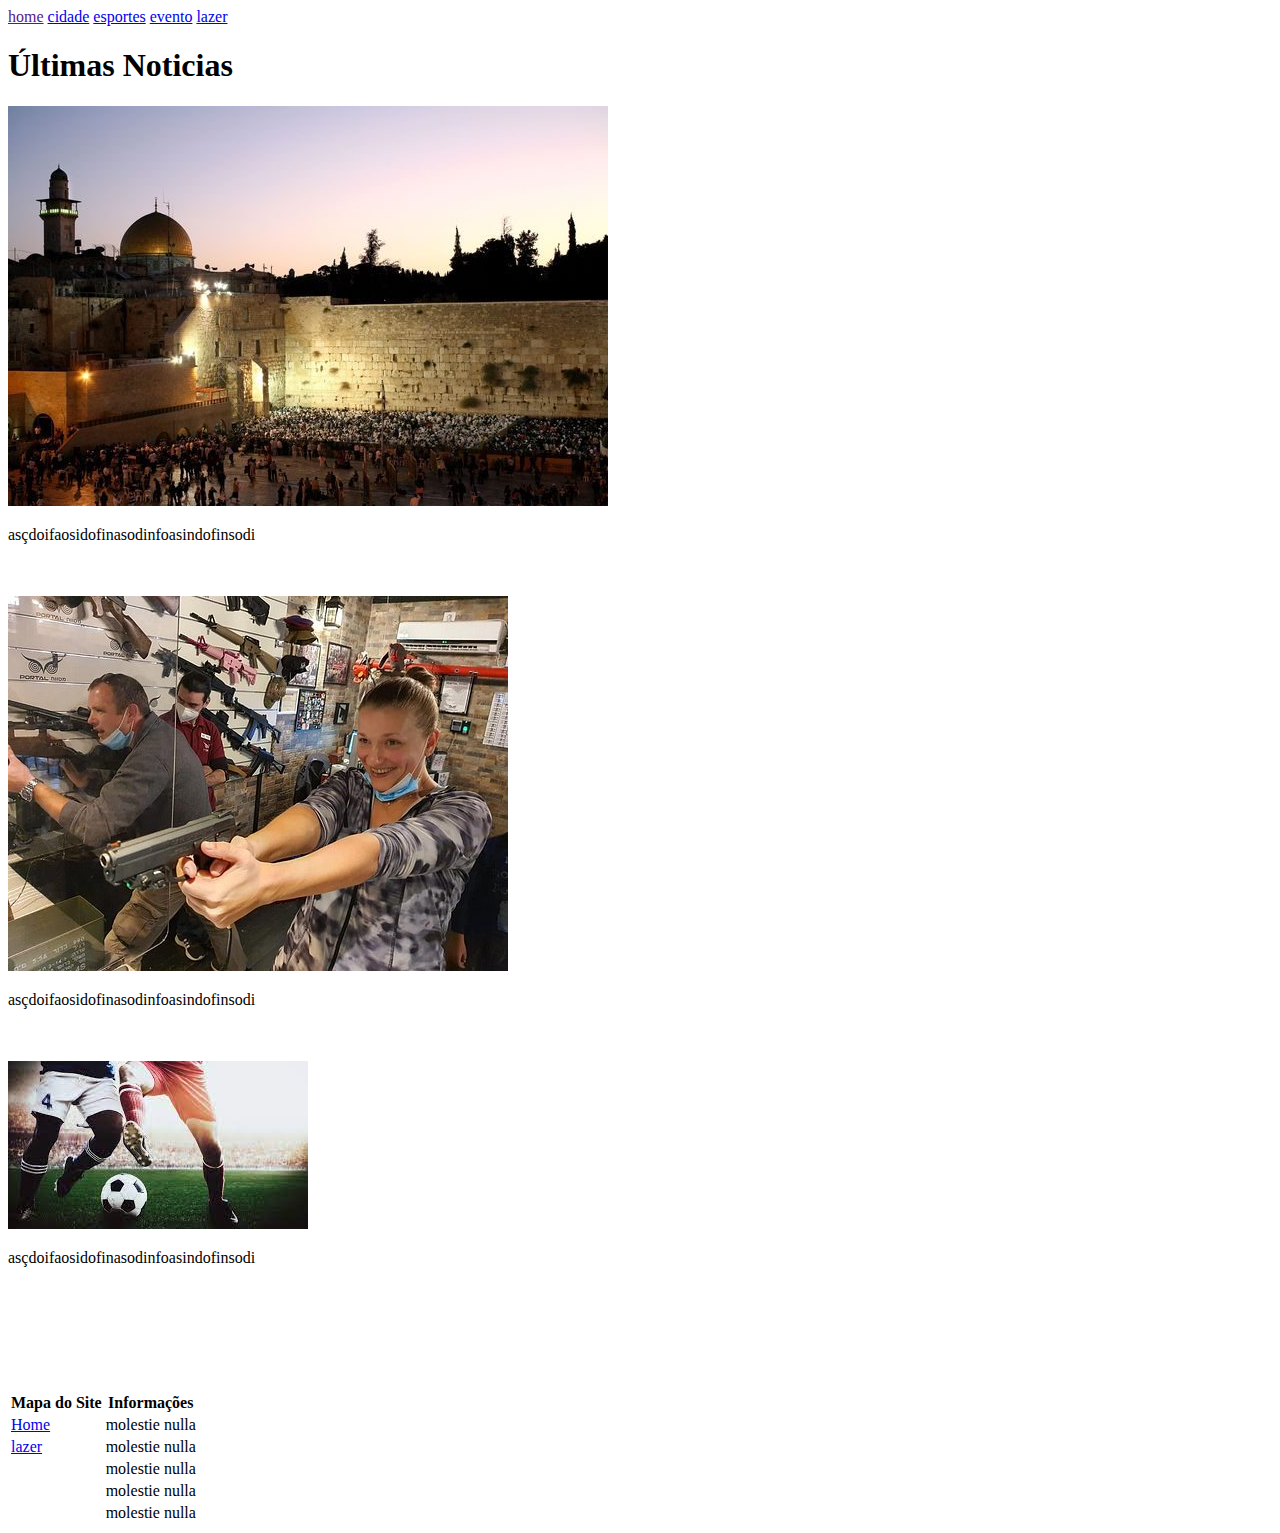
<file: 2-Semestre/PROGRAMACAOWEB/PROJETOHTML/index.html>
<!DOCTYPE html>
<html lang="en">
<head>
    <meta charset="UTF-8">
    <meta http-equiv="X-UA-Compatible" content="IE=edge">
    <meta name="viewport" content="width=device-width, initial-scale=1.0">
    <title>Central da noticia</title>
</head>
<body>
<head>
    <nav>
        <a href="">home</a>
        <a href="cidade.html">cidade</a>
        <a href="esportes.html">esportes</a>
        <a href="evento.html">evento</a>
        <a href="lazer.html">lazer</a>
    </nav>
</head>

<section>
    <h1>Últimas Noticias</h1>
    <article>
        <img src="img/yomkippur.jpg" alt="Evento denominado dia do perdao festejado por israel" />
        <aside><p>asçdoifaosidofinasodinfoasindofinsodi</p></aside>
    </article>
    <br/>
    <br/>
    <article>
        <img src="img/tiros.jpg" alt="Entreterimento de tiros" />
        <aside><p>asçdoifaosidofinasodinfoasindofinsodi</p></aside>
    </article>
    <br/>
    <br/>
    <article>
        <img src="img/ball.jpg" alt="jogos de football" />
        <aside><p>asçdoifaosidofinasodinfoasindofinsodi</p></aside>
    </article>
    <br/>
    <br/>
</section>

<br/>
<br/>
<br/>
<br/>
    <footer>
        <table>
            <tr>
                <th>Mapa do Site</th>
                <th>Informações</th>
            </tr>
            <tr>
                <td><a href="index.html">Home</a></td>
                <td>molestie nulla</td>
            </tr>
            <tr>
                <td><a href="lazer.html">lazer</a></td>
                <td>molestie nulla</td>
            </tr>
            <tr>
                <td></td>
                <td>molestie nulla</td>
            </tr>
            <tr>
                <td></td>
                <td>molestie nulla</td>
            </tr>
            <tr>
                <td></td>
                <td>molestie nulla</td>
            </tr>
        </table>
    </footer>
</body>
</html>
</file>
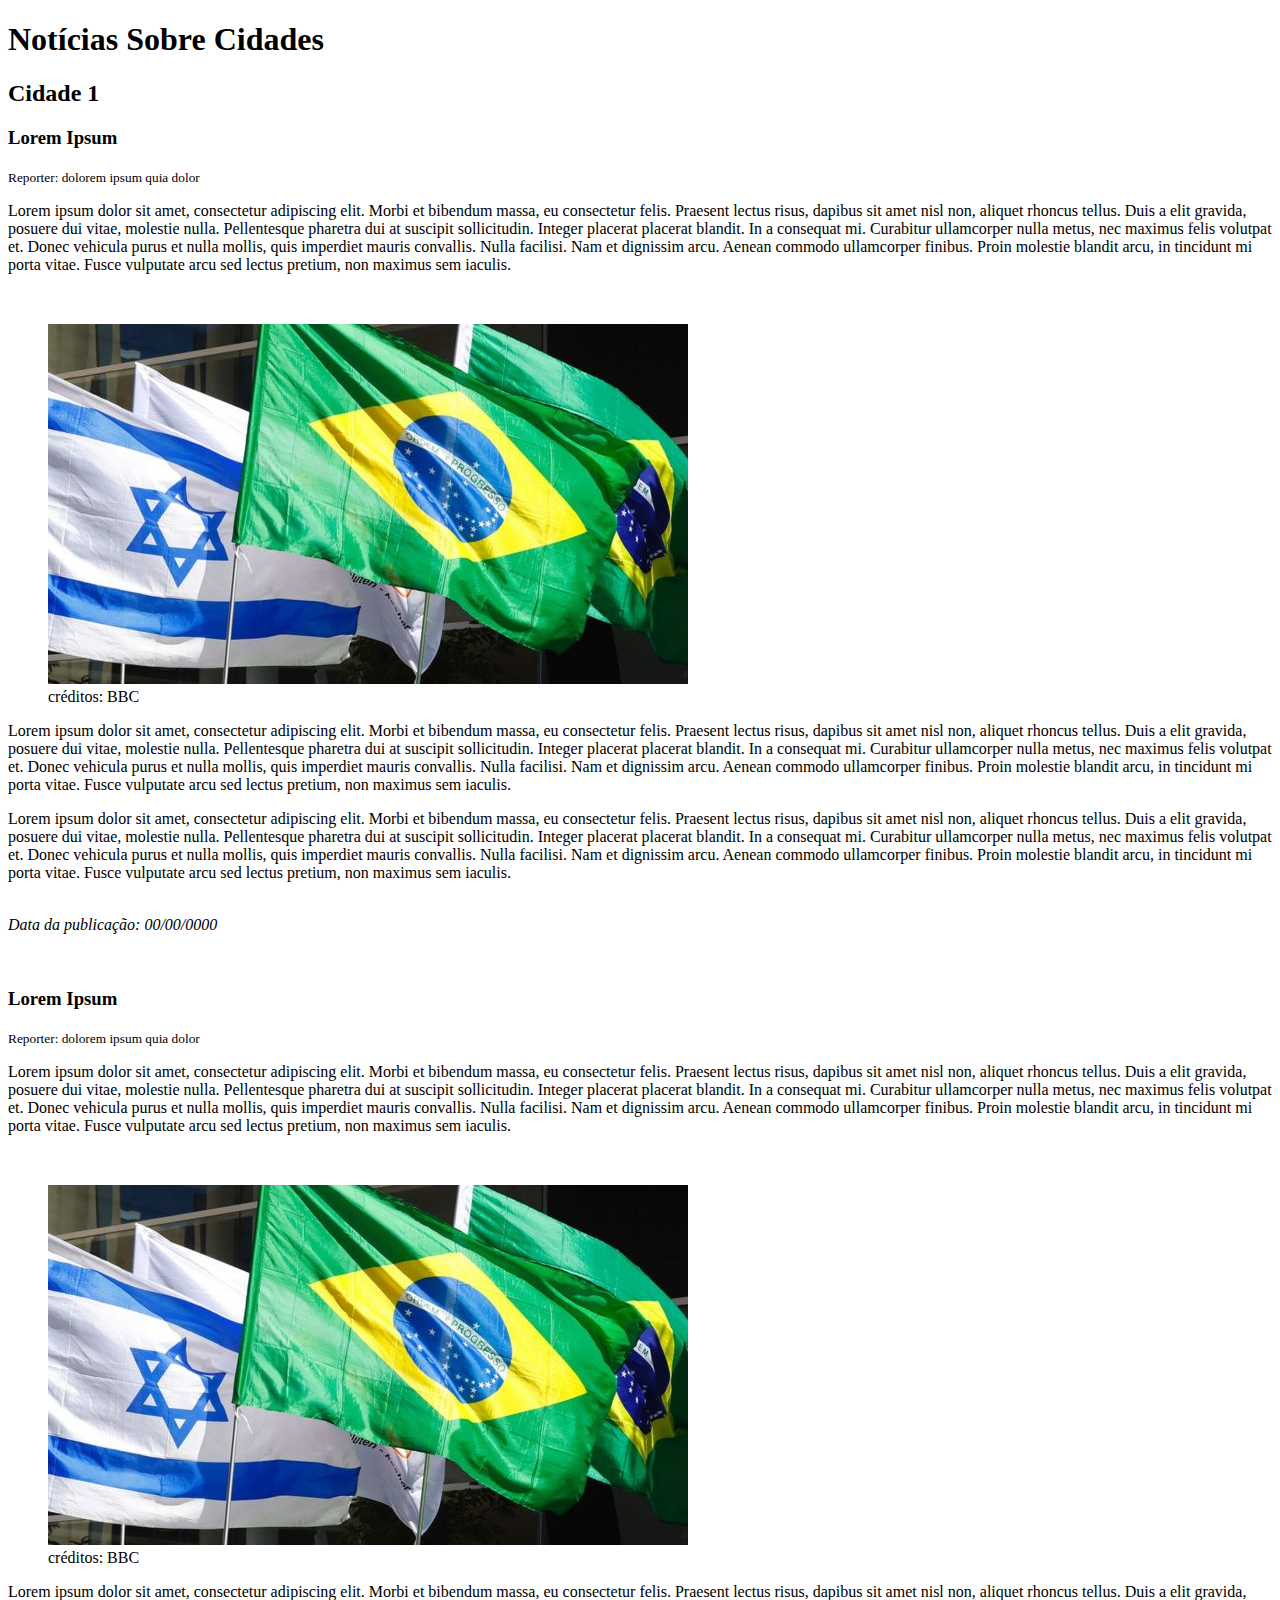
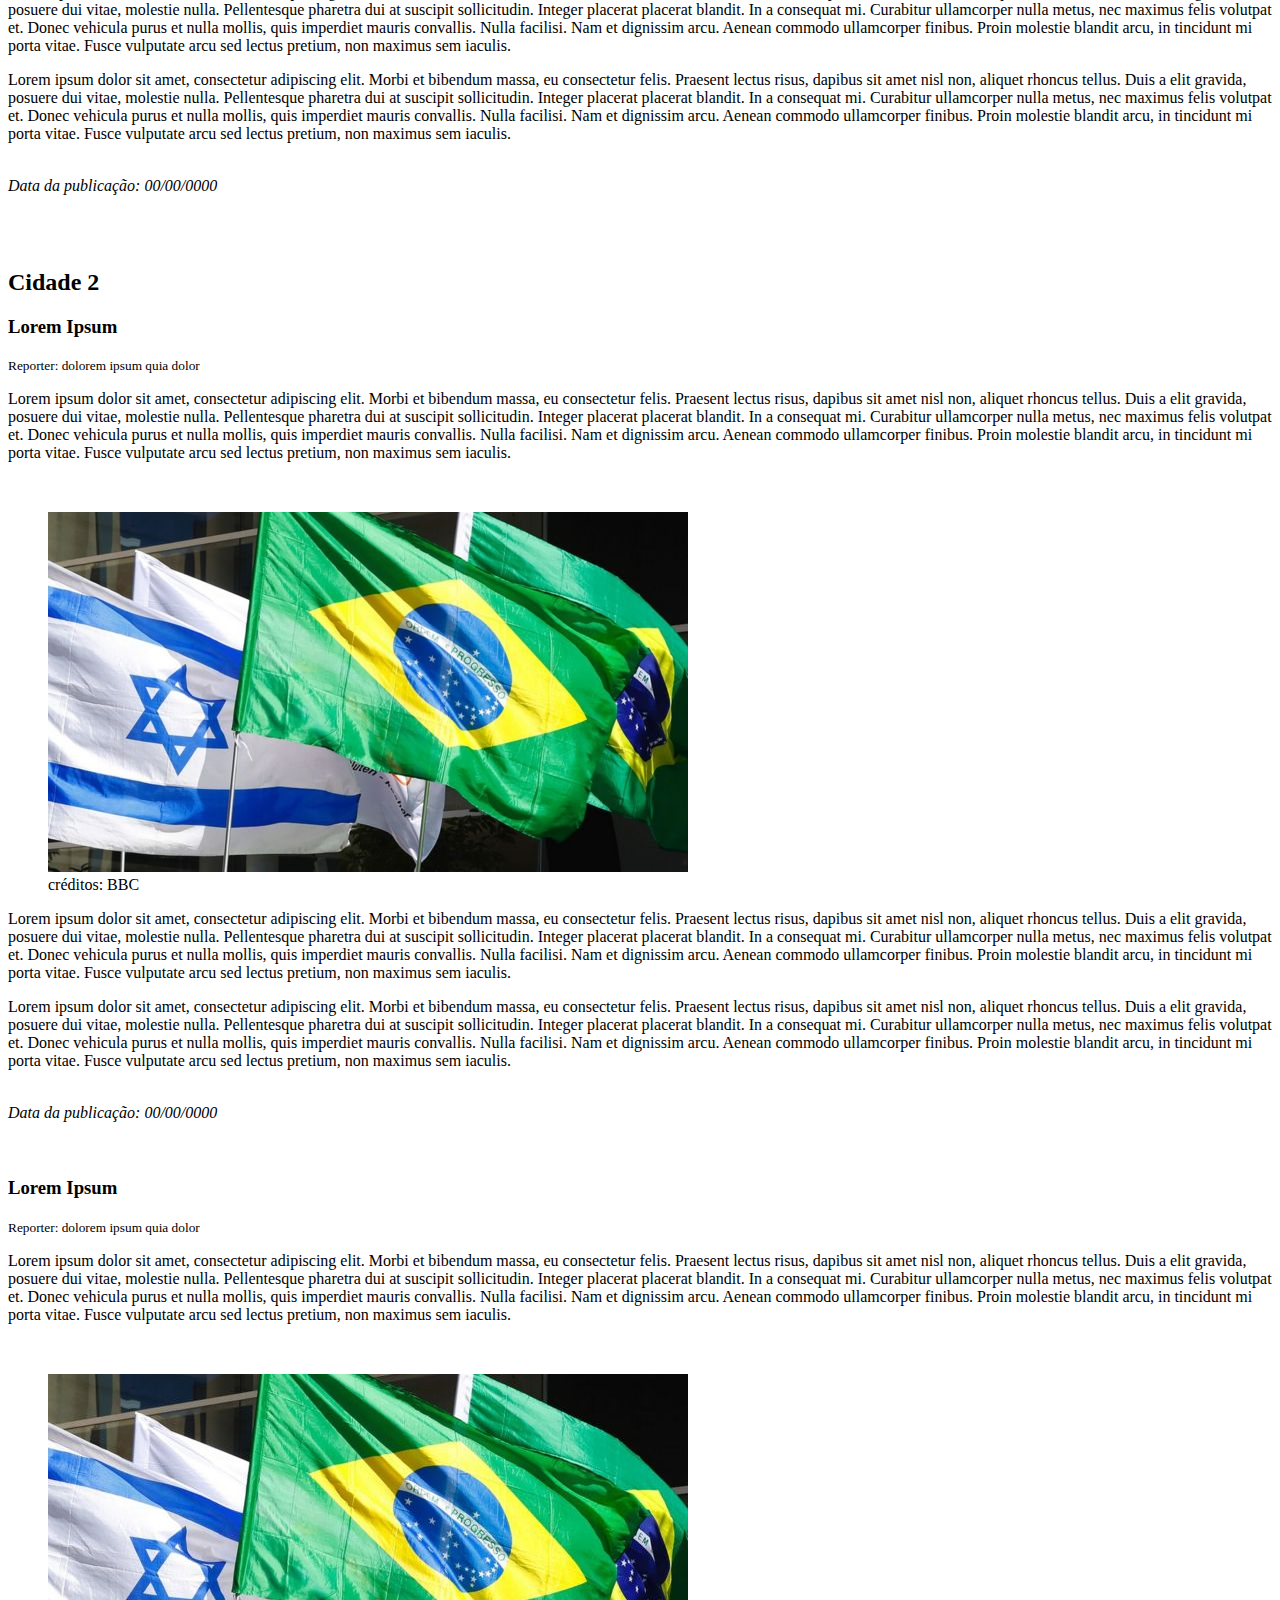
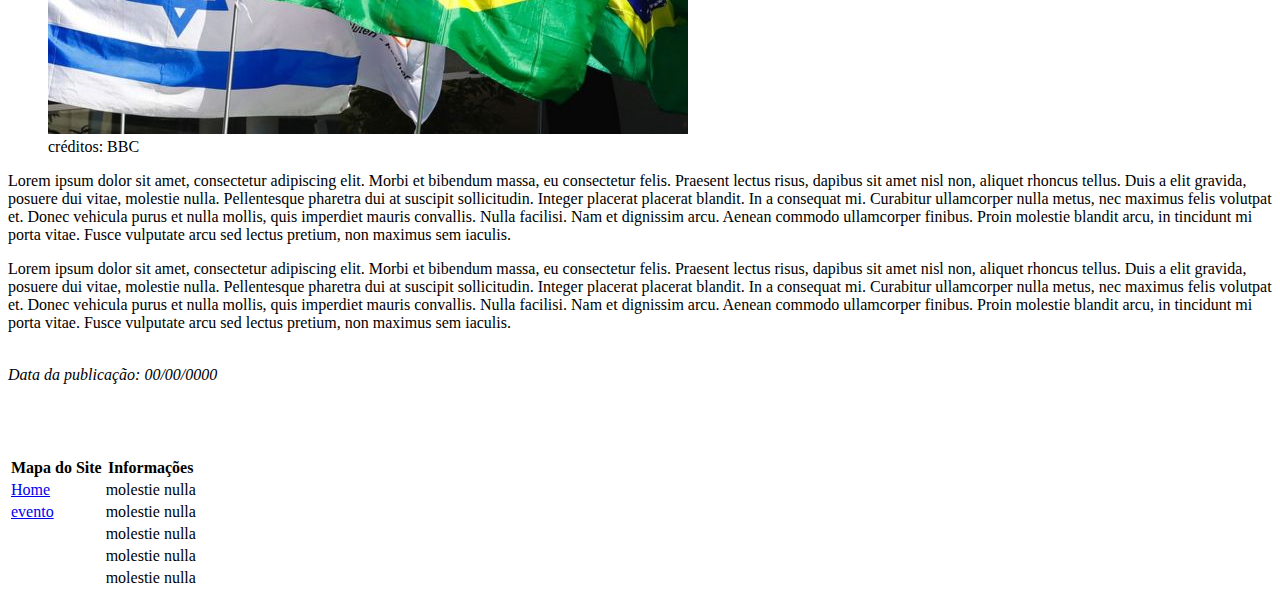
<file: 2-Semestre/PROGRAMACAOWEB/PROJETOHTML/cidade.html>
<!DOCTYPE html>
<html lang="en">
<head>
    <meta charset="UTF-8">
    <meta http-equiv="X-UA-Compatible" content="IE=edge">
    <meta name="viewport" content="width=device-width, initial-scale=1.0">
    <title>Cidade</title>
</head>
<body>
    <h1>Notícias Sobre Cidades</h1>

    <section>
        <h2>Cidade 1</h2>

        <article>
            <h3>Lorem Ipsum</h3>
            <small>Reporter: dolorem ipsum quia dolor</small>
            <p>Lorem ipsum dolor sit amet, consectetur adipiscing elit. Morbi et bibendum massa, eu consectetur felis. 
                Praesent lectus risus, dapibus sit amet nisl non, aliquet rhoncus tellus. Duis a elit gravida, posuere 
                dui vitae, molestie nulla. Pellentesque pharetra dui at suscipit sollicitudin. Integer placerat placerat
                blandit. In a consequat mi. Curabitur ullamcorper nulla metus, nec maximus felis volutpat et. Donec 
                vehicula purus et nulla mollis, quis imperdiet mauris convallis. Nulla facilisi. Nam et dignissim arcu. 
                Aenean commodo ullamcorper finibus. Proin molestie blandit arcu, in tincidunt mi porta vitae. Fusce 
                vulputate arcu sed lectus pretium, non maximus sem iaculis.
            </p>
            <br />
            <figure>
                <img src="img/cidade.jpg" alt="bandeiras de israel e brasil" />
                <figcaption>créditos: BBC</figcaption>
            </figure>
            <p>Lorem ipsum dolor sit amet, consectetur adipiscing elit. Morbi et bibendum massa, eu consectetur felis. 
                Praesent lectus risus, dapibus sit amet nisl non, aliquet rhoncus tellus. Duis a elit gravida, posuere 
                dui vitae, molestie nulla. Pellentesque pharetra dui at suscipit sollicitudin. Integer placerat placerat
                blandit. In a consequat mi. Curabitur ullamcorper nulla metus, nec maximus felis volutpat et. Donec 
                vehicula purus et nulla mollis, quis imperdiet mauris convallis. Nulla facilisi. Nam et dignissim arcu. 
                Aenean commodo ullamcorper finibus. Proin molestie blandit arcu, in tincidunt mi porta vitae. Fusce 
                vulputate arcu sed lectus pretium, non maximus sem iaculis.
            </p>
            <p>Lorem ipsum dolor sit amet, consectetur adipiscing elit. Morbi et bibendum massa, eu consectetur felis. 
                Praesent lectus risus, dapibus sit amet nisl non, aliquet rhoncus tellus. Duis a elit gravida, posuere 
                dui vitae, molestie nulla. Pellentesque pharetra dui at suscipit sollicitudin. Integer placerat placerat
                blandit. In a consequat mi. Curabitur ullamcorper nulla metus, nec maximus felis volutpat et. Donec 
                vehicula purus et nulla mollis, quis imperdiet mauris convallis. Nulla facilisi. Nam et dignissim arcu. 
                Aenean commodo ullamcorper finibus. Proin molestie blandit arcu, in tincidunt mi porta vitae. Fusce 
                vulputate arcu sed lectus pretium, non maximus sem iaculis.
            </p>
            <br />
            <i>Data da publicação: 00/00/0000</i>
        </article>
        <br/>
        <br/>

        <article>
            <h3>Lorem Ipsum</h3>
            <small>Reporter: dolorem ipsum quia dolor</small>
            <p>Lorem ipsum dolor sit amet, consectetur adipiscing elit. Morbi et bibendum massa, eu consectetur felis. 
                Praesent lectus risus, dapibus sit amet nisl non, aliquet rhoncus tellus. Duis a elit gravida, posuere 
                dui vitae, molestie nulla. Pellentesque pharetra dui at suscipit sollicitudin. Integer placerat placerat
                blandit. In a consequat mi. Curabitur ullamcorper nulla metus, nec maximus felis volutpat et. Donec 
                vehicula purus et nulla mollis, quis imperdiet mauris convallis. Nulla facilisi. Nam et dignissim arcu. 
                Aenean commodo ullamcorper finibus. Proin molestie blandit arcu, in tincidunt mi porta vitae. Fusce 
                vulputate arcu sed lectus pretium, non maximus sem iaculis.
            </p>
            <br />
            <figure>
                <img src="img/cidade.jpg" alt="bandeiras de israel e brasil" />
                <figcaption>créditos: BBC</figcaption>
            </figure>
            <p>Lorem ipsum dolor sit amet, consectetur adipiscing elit. Morbi et bibendum massa, eu consectetur felis. 
                Praesent lectus risus, dapibus sit amet nisl non, aliquet rhoncus tellus. Duis a elit gravida, posuere 
                dui vitae, molestie nulla. Pellentesque pharetra dui at suscipit sollicitudin. Integer placerat placerat
                blandit. In a consequat mi. Curabitur ullamcorper nulla metus, nec maximus felis volutpat et. Donec 
                vehicula purus et nulla mollis, quis imperdiet mauris convallis. Nulla facilisi. Nam et dignissim arcu. 
                Aenean commodo ullamcorper finibus. Proin molestie blandit arcu, in tincidunt mi porta vitae. Fusce 
                vulputate arcu sed lectus pretium, non maximus sem iaculis.
            </p>
            <p>Lorem ipsum dolor sit amet, consectetur adipiscing elit. Morbi et bibendum massa, eu consectetur felis. 
                Praesent lectus risus, dapibus sit amet nisl non, aliquet rhoncus tellus. Duis a elit gravida, posuere 
                dui vitae, molestie nulla. Pellentesque pharetra dui at suscipit sollicitudin. Integer placerat placerat
                blandit. In a consequat mi. Curabitur ullamcorper nulla metus, nec maximus felis volutpat et. Donec 
                vehicula purus et nulla mollis, quis imperdiet mauris convallis. Nulla facilisi. Nam et dignissim arcu. 
                Aenean commodo ullamcorper finibus. Proin molestie blandit arcu, in tincidunt mi porta vitae. Fusce 
                vulputate arcu sed lectus pretium, non maximus sem iaculis.
            </p>
            <br />
            <i>Data da publicação: 00/00/0000</i>
        </article>
    </section>
<br/>
<br/>
<br/>
    <section>
        <h2>Cidade 2</h2>

        <article>
            <h3>Lorem Ipsum</h3>
            <small>Reporter: dolorem ipsum quia dolor</small>
            <p>Lorem ipsum dolor sit amet, consectetur adipiscing elit. Morbi et bibendum massa, eu consectetur felis. 
                Praesent lectus risus, dapibus sit amet nisl non, aliquet rhoncus tellus. Duis a elit gravida, posuere 
                dui vitae, molestie nulla. Pellentesque pharetra dui at suscipit sollicitudin. Integer placerat placerat
                blandit. In a consequat mi. Curabitur ullamcorper nulla metus, nec maximus felis volutpat et. Donec 
                vehicula purus et nulla mollis, quis imperdiet mauris convallis. Nulla facilisi. Nam et dignissim arcu. 
                Aenean commodo ullamcorper finibus. Proin molestie blandit arcu, in tincidunt mi porta vitae. Fusce 
                vulputate arcu sed lectus pretium, non maximus sem iaculis.
            </p>
            <br />
            <figure>
                <img src="img/cidade.jpg" alt="bandeiras de israel e brasil" />
                <figcaption>créditos: BBC</figcaption>
            </figure>
            <p>Lorem ipsum dolor sit amet, consectetur adipiscing elit. Morbi et bibendum massa, eu consectetur felis. 
                Praesent lectus risus, dapibus sit amet nisl non, aliquet rhoncus tellus. Duis a elit gravida, posuere 
                dui vitae, molestie nulla. Pellentesque pharetra dui at suscipit sollicitudin. Integer placerat placerat
                blandit. In a consequat mi. Curabitur ullamcorper nulla metus, nec maximus felis volutpat et. Donec 
                vehicula purus et nulla mollis, quis imperdiet mauris convallis. Nulla facilisi. Nam et dignissim arcu. 
                Aenean commodo ullamcorper finibus. Proin molestie blandit arcu, in tincidunt mi porta vitae. Fusce 
                vulputate arcu sed lectus pretium, non maximus sem iaculis.
            </p>
            <p>Lorem ipsum dolor sit amet, consectetur adipiscing elit. Morbi et bibendum massa, eu consectetur felis. 
                Praesent lectus risus, dapibus sit amet nisl non, aliquet rhoncus tellus. Duis a elit gravida, posuere 
                dui vitae, molestie nulla. Pellentesque pharetra dui at suscipit sollicitudin. Integer placerat placerat
                blandit. In a consequat mi. Curabitur ullamcorper nulla metus, nec maximus felis volutpat et. Donec 
                vehicula purus et nulla mollis, quis imperdiet mauris convallis. Nulla facilisi. Nam et dignissim arcu. 
                Aenean commodo ullamcorper finibus. Proin molestie blandit arcu, in tincidunt mi porta vitae. Fusce 
                vulputate arcu sed lectus pretium, non maximus sem iaculis.
            </p>
            <br />
            <i>Data da publicação: 00/00/0000</i>
        </article>
        <br/>
        <br/>
        
        <article>
            <h3>Lorem Ipsum</h3>
            <small>Reporter: dolorem ipsum quia dolor</small>
            <p>Lorem ipsum dolor sit amet, consectetur adipiscing elit. Morbi et bibendum massa, eu consectetur felis. 
                Praesent lectus risus, dapibus sit amet nisl non, aliquet rhoncus tellus. Duis a elit gravida, posuere 
                dui vitae, molestie nulla. Pellentesque pharetra dui at suscipit sollicitudin. Integer placerat placerat
                blandit. In a consequat mi. Curabitur ullamcorper nulla metus, nec maximus felis volutpat et. Donec 
                vehicula purus et nulla mollis, quis imperdiet mauris convallis. Nulla facilisi. Nam et dignissim arcu. 
                Aenean commodo ullamcorper finibus. Proin molestie blandit arcu, in tincidunt mi porta vitae. Fusce 
                vulputate arcu sed lectus pretium, non maximus sem iaculis.
            </p>
            <br />
            <figure>
                <img src="img/cidade.jpg" alt="bandeiras de israel e brasil" />
                <figcaption>créditos: BBC</figcaption>
            </figure>
            <p>Lorem ipsum dolor sit amet, consectetur adipiscing elit. Morbi et bibendum massa, eu consectetur felis. 
                Praesent lectus risus, dapibus sit amet nisl non, aliquet rhoncus tellus. Duis a elit gravida, posuere 
                dui vitae, molestie nulla. Pellentesque pharetra dui at suscipit sollicitudin. Integer placerat placerat
                blandit. In a consequat mi. Curabitur ullamcorper nulla metus, nec maximus felis volutpat et. Donec 
                vehicula purus et nulla mollis, quis imperdiet mauris convallis. Nulla facilisi. Nam et dignissim arcu. 
                Aenean commodo ullamcorper finibus. Proin molestie blandit arcu, in tincidunt mi porta vitae. Fusce 
                vulputate arcu sed lectus pretium, non maximus sem iaculis.
            </p>
            <p>Lorem ipsum dolor sit amet, consectetur adipiscing elit. Morbi et bibendum massa, eu consectetur felis. 
                Praesent lectus risus, dapibus sit amet nisl non, aliquet rhoncus tellus. Duis a elit gravida, posuere 
                dui vitae, molestie nulla. Pellentesque pharetra dui at suscipit sollicitudin. Integer placerat placerat
                blandit. In a consequat mi. Curabitur ullamcorper nulla metus, nec maximus felis volutpat et. Donec 
                vehicula purus et nulla mollis, quis imperdiet mauris convallis. Nulla facilisi. Nam et dignissim arcu. 
                Aenean commodo ullamcorper finibus. Proin molestie blandit arcu, in tincidunt mi porta vitae. Fusce 
                vulputate arcu sed lectus pretium, non maximus sem iaculis.
            </p>
            <br />
            <i>Data da publicação: 00/00/0000</i>
        </article>
    </section>
<br/>
<br/>
<br/>
<br/>
    <footer>
        <table>
            <tr>
                <th>Mapa do Site</th>
                <th>Informações</th>
            </tr>
            <tr>
                <td><a href="index.html">Home</a></td>
                <td>molestie nulla</td>
            </tr>
            <tr>
                <td><a href="evento.html">evento</a></td>
                <td>molestie nulla</td>
            </tr>
            <tr>
                <td></td>
                <td>molestie nulla</td>
            </tr>
            <tr>
                <td></td>
                <td>molestie nulla</td>
            </tr>
            <tr>
                <td></td>
                <td>molestie nulla</td>
            </tr>
        </table>
    </footer>
</body>
</html>
</file>
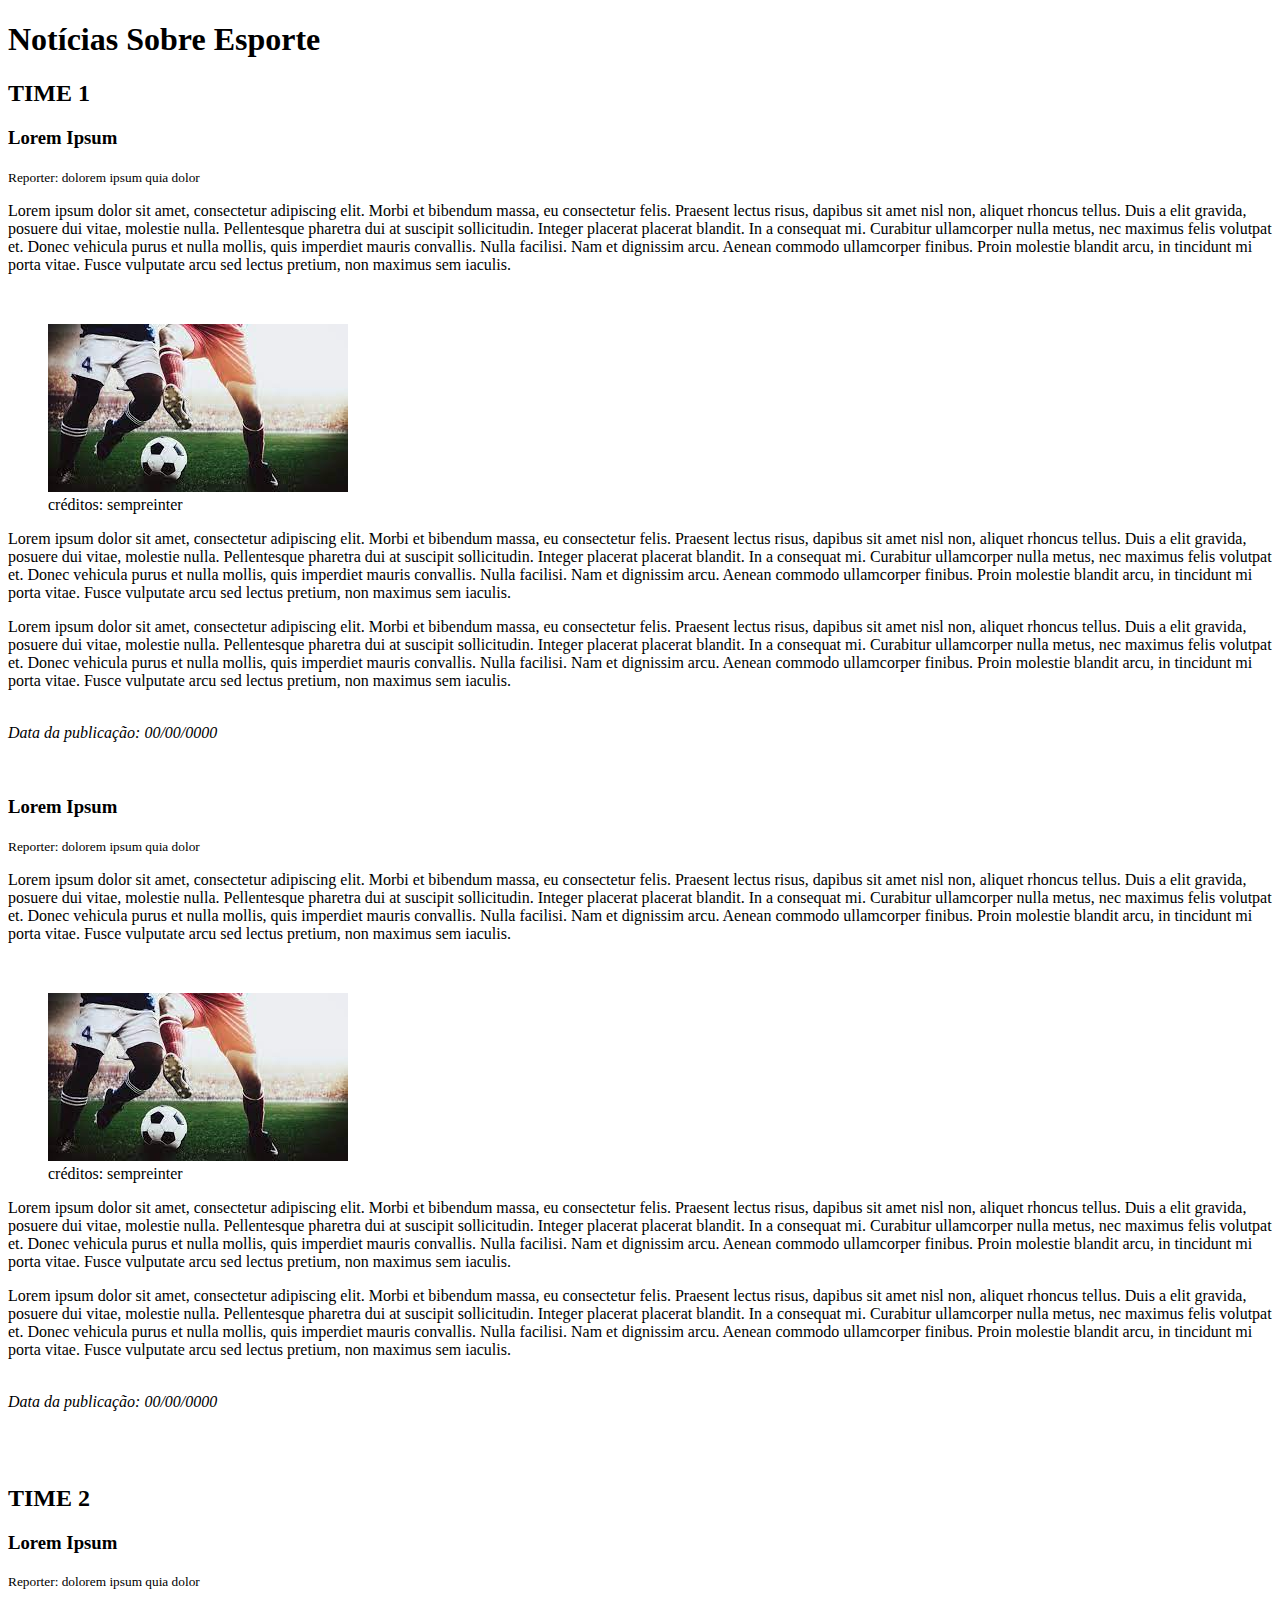
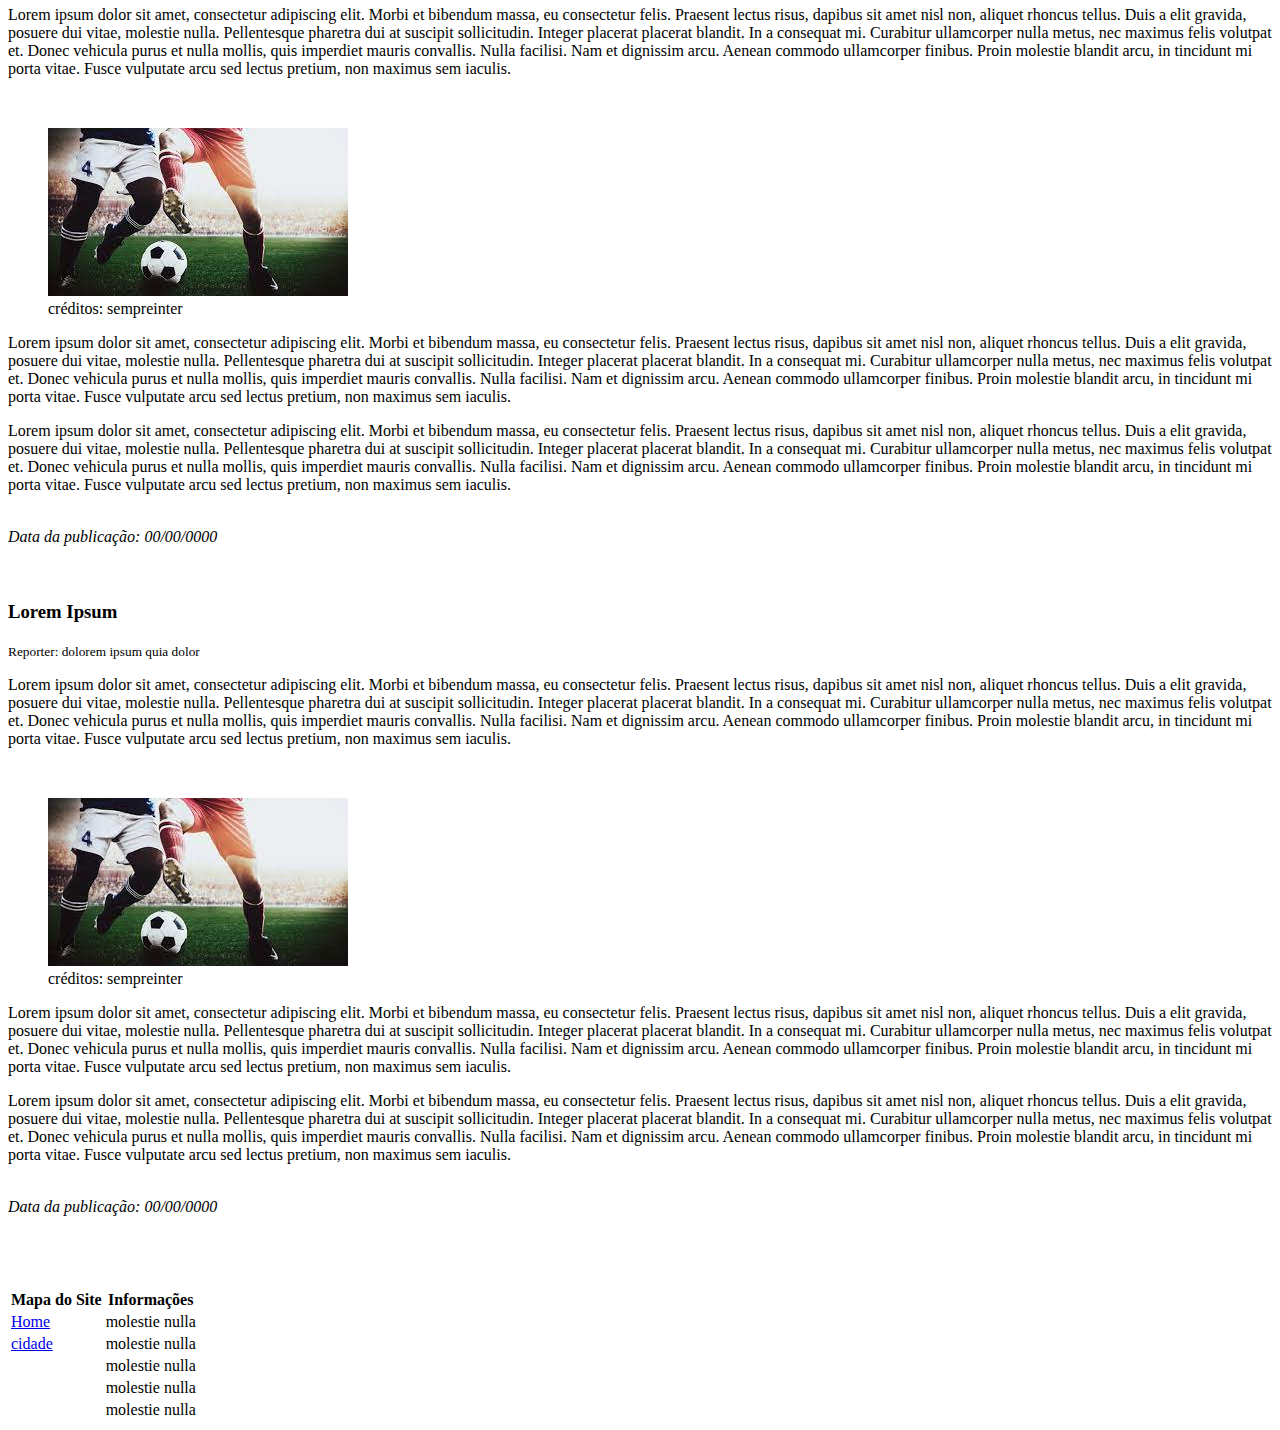
<file: 2-Semestre/PROGRAMACAOWEB/PROJETOHTML/esportes.html>
<!DOCTYPE html>
<html lang="en">
<head>
    <meta charset="UTF-8">
    <meta http-equiv="X-UA-Compatible" content="IE=edge">
    <meta name="viewport" content="width=device-width, initial-scale=1.0">
    <link rel="icon" type="image/x-icon" href="./img/girl.jpg"> <!--FAVICON-->
    <title>Esportes</title>
</head>
<body>
    <h1>Notícias Sobre Esporte</h1>

    <section>
        <h2>TIME 1</h2>

        <article>
            <h3>Lorem Ipsum</h3>
            <small>Reporter: dolorem ipsum quia dolor</small>
            <p>Lorem ipsum dolor sit amet, consectetur adipiscing elit. Morbi et bibendum massa, eu consectetur felis. 
                Praesent lectus risus, dapibus sit amet nisl non, aliquet rhoncus tellus. Duis a elit gravida, posuere 
                dui vitae, molestie nulla. Pellentesque pharetra dui at suscipit sollicitudin. Integer placerat placerat
                blandit. In a consequat mi. Curabitur ullamcorper nulla metus, nec maximus felis volutpat et. Donec 
                vehicula purus et nulla mollis, quis imperdiet mauris convallis. Nulla facilisi. Nam et dignissim arcu. 
                Aenean commodo ullamcorper finibus. Proin molestie blandit arcu, in tincidunt mi porta vitae. Fusce 
                vulputate arcu sed lectus pretium, non maximus sem iaculis.
            </p>
            <br />
            <figure>
                <img src="img/ball.jpg" alt="jogo de football" />
                <figcaption>créditos: sempreinter</figcaption>
            </figure>
            <p>Lorem ipsum dolor sit amet, consectetur adipiscing elit. Morbi et bibendum massa, eu consectetur felis. 
                Praesent lectus risus, dapibus sit amet nisl non, aliquet rhoncus tellus. Duis a elit gravida, posuere 
                dui vitae, molestie nulla. Pellentesque pharetra dui at suscipit sollicitudin. Integer placerat placerat
                blandit. In a consequat mi. Curabitur ullamcorper nulla metus, nec maximus felis volutpat et. Donec 
                vehicula purus et nulla mollis, quis imperdiet mauris convallis. Nulla facilisi. Nam et dignissim arcu. 
                Aenean commodo ullamcorper finibus. Proin molestie blandit arcu, in tincidunt mi porta vitae. Fusce 
                vulputate arcu sed lectus pretium, non maximus sem iaculis.
            </p>
            <p>Lorem ipsum dolor sit amet, consectetur adipiscing elit. Morbi et bibendum massa, eu consectetur felis. 
                Praesent lectus risus, dapibus sit amet nisl non, aliquet rhoncus tellus. Duis a elit gravida, posuere 
                dui vitae, molestie nulla. Pellentesque pharetra dui at suscipit sollicitudin. Integer placerat placerat
                blandit. In a consequat mi. Curabitur ullamcorper nulla metus, nec maximus felis volutpat et. Donec 
                vehicula purus et nulla mollis, quis imperdiet mauris convallis. Nulla facilisi. Nam et dignissim arcu. 
                Aenean commodo ullamcorper finibus. Proin molestie blandit arcu, in tincidunt mi porta vitae. Fusce 
                vulputate arcu sed lectus pretium, non maximus sem iaculis.
            </p>
            <br />
            <i>Data da publicação: 00/00/0000</i>
        </article>
        <br/>
        <br/>

        <article>
            <h3>Lorem Ipsum</h3>
            <small>Reporter: dolorem ipsum quia dolor</small>
            <p>Lorem ipsum dolor sit amet, consectetur adipiscing elit. Morbi et bibendum massa, eu consectetur felis. 
                Praesent lectus risus, dapibus sit amet nisl non, aliquet rhoncus tellus. Duis a elit gravida, posuere 
                dui vitae, molestie nulla. Pellentesque pharetra dui at suscipit sollicitudin. Integer placerat placerat
                blandit. In a consequat mi. Curabitur ullamcorper nulla metus, nec maximus felis volutpat et. Donec 
                vehicula purus et nulla mollis, quis imperdiet mauris convallis. Nulla facilisi. Nam et dignissim arcu. 
                Aenean commodo ullamcorper finibus. Proin molestie blandit arcu, in tincidunt mi porta vitae. Fusce 
                vulputate arcu sed lectus pretium, non maximus sem iaculis.
            </p>
            <br />
            <figure>
                <img src="img/ball.jpg" alt="jogo de football" />
                <figcaption>créditos: sempreinter</figcaption>
            </figure>
            <p>Lorem ipsum dolor sit amet, consectetur adipiscing elit. Morbi et bibendum massa, eu consectetur felis. 
                Praesent lectus risus, dapibus sit amet nisl non, aliquet rhoncus tellus. Duis a elit gravida, posuere 
                dui vitae, molestie nulla. Pellentesque pharetra dui at suscipit sollicitudin. Integer placerat placerat
                blandit. In a consequat mi. Curabitur ullamcorper nulla metus, nec maximus felis volutpat et. Donec 
                vehicula purus et nulla mollis, quis imperdiet mauris convallis. Nulla facilisi. Nam et dignissim arcu. 
                Aenean commodo ullamcorper finibus. Proin molestie blandit arcu, in tincidunt mi porta vitae. Fusce 
                vulputate arcu sed lectus pretium, non maximus sem iaculis.
            </p>
            <p>Lorem ipsum dolor sit amet, consectetur adipiscing elit. Morbi et bibendum massa, eu consectetur felis. 
                Praesent lectus risus, dapibus sit amet nisl non, aliquet rhoncus tellus. Duis a elit gravida, posuere 
                dui vitae, molestie nulla. Pellentesque pharetra dui at suscipit sollicitudin. Integer placerat placerat
                blandit. In a consequat mi. Curabitur ullamcorper nulla metus, nec maximus felis volutpat et. Donec 
                vehicula purus et nulla mollis, quis imperdiet mauris convallis. Nulla facilisi. Nam et dignissim arcu. 
                Aenean commodo ullamcorper finibus. Proin molestie blandit arcu, in tincidunt mi porta vitae. Fusce 
                vulputate arcu sed lectus pretium, non maximus sem iaculis.
            </p>
            <br />
            <i>Data da publicação: 00/00/0000</i>
        </article>
    </section>
<br/>
<br/>
<br/>
    <section>
        <h2>TIME 2</h2>

        <article>
            <h3>Lorem Ipsum</h3>
            <small>Reporter: dolorem ipsum quia dolor</small>
            <p>Lorem ipsum dolor sit amet, consectetur adipiscing elit. Morbi et bibendum massa, eu consectetur felis. 
                Praesent lectus risus, dapibus sit amet nisl non, aliquet rhoncus tellus. Duis a elit gravida, posuere 
                dui vitae, molestie nulla. Pellentesque pharetra dui at suscipit sollicitudin. Integer placerat placerat
                blandit. In a consequat mi. Curabitur ullamcorper nulla metus, nec maximus felis volutpat et. Donec 
                vehicula purus et nulla mollis, quis imperdiet mauris convallis. Nulla facilisi. Nam et dignissim arcu. 
                Aenean commodo ullamcorper finibus. Proin molestie blandit arcu, in tincidunt mi porta vitae. Fusce 
                vulputate arcu sed lectus pretium, non maximus sem iaculis.
            </p>
            <br />
            <figure>
                <img src="img/ball.jpg" alt="jogo de football" />
                <figcaption>créditos: sempreinter</figcaption>
            </figure>
            <p>Lorem ipsum dolor sit amet, consectetur adipiscing elit. Morbi et bibendum massa, eu consectetur felis. 
                Praesent lectus risus, dapibus sit amet nisl non, aliquet rhoncus tellus. Duis a elit gravida, posuere 
                dui vitae, molestie nulla. Pellentesque pharetra dui at suscipit sollicitudin. Integer placerat placerat
                blandit. In a consequat mi. Curabitur ullamcorper nulla metus, nec maximus felis volutpat et. Donec 
                vehicula purus et nulla mollis, quis imperdiet mauris convallis. Nulla facilisi. Nam et dignissim arcu. 
                Aenean commodo ullamcorper finibus. Proin molestie blandit arcu, in tincidunt mi porta vitae. Fusce 
                vulputate arcu sed lectus pretium, non maximus sem iaculis.
            </p>
            <p>Lorem ipsum dolor sit amet, consectetur adipiscing elit. Morbi et bibendum massa, eu consectetur felis. 
                Praesent lectus risus, dapibus sit amet nisl non, aliquet rhoncus tellus. Duis a elit gravida, posuere 
                dui vitae, molestie nulla. Pellentesque pharetra dui at suscipit sollicitudin. Integer placerat placerat
                blandit. In a consequat mi. Curabitur ullamcorper nulla metus, nec maximus felis volutpat et. Donec 
                vehicula purus et nulla mollis, quis imperdiet mauris convallis. Nulla facilisi. Nam et dignissim arcu. 
                Aenean commodo ullamcorper finibus. Proin molestie blandit arcu, in tincidunt mi porta vitae. Fusce 
                vulputate arcu sed lectus pretium, non maximus sem iaculis.
            </p>
            <br />
            <i>Data da publicação: 00/00/0000</i>
        </article>
        <br/>
        <br/>
        
        <article>
            <h3>Lorem Ipsum</h3>
            <small>Reporter: dolorem ipsum quia dolor</small>
            <p>Lorem ipsum dolor sit amet, consectetur adipiscing elit. Morbi et bibendum massa, eu consectetur felis. 
                Praesent lectus risus, dapibus sit amet nisl non, aliquet rhoncus tellus. Duis a elit gravida, posuere 
                dui vitae, molestie nulla. Pellentesque pharetra dui at suscipit sollicitudin. Integer placerat placerat
                blandit. In a consequat mi. Curabitur ullamcorper nulla metus, nec maximus felis volutpat et. Donec 
                vehicula purus et nulla mollis, quis imperdiet mauris convallis. Nulla facilisi. Nam et dignissim arcu. 
                Aenean commodo ullamcorper finibus. Proin molestie blandit arcu, in tincidunt mi porta vitae. Fusce 
                vulputate arcu sed lectus pretium, non maximus sem iaculis.
            </p>
            <br />
            <figure>
                <img src="img/ball.jpg" alt="jogo de football" />
                <figcaption>créditos: sempreinter</figcaption>
            </figure>
            <p>Lorem ipsum dolor sit amet, consectetur adipiscing elit. Morbi et bibendum massa, eu consectetur felis. 
                Praesent lectus risus, dapibus sit amet nisl non, aliquet rhoncus tellus. Duis a elit gravida, posuere 
                dui vitae, molestie nulla. Pellentesque pharetra dui at suscipit sollicitudin. Integer placerat placerat
                blandit. In a consequat mi. Curabitur ullamcorper nulla metus, nec maximus felis volutpat et. Donec 
                vehicula purus et nulla mollis, quis imperdiet mauris convallis. Nulla facilisi. Nam et dignissim arcu. 
                Aenean commodo ullamcorper finibus. Proin molestie blandit arcu, in tincidunt mi porta vitae. Fusce 
                vulputate arcu sed lectus pretium, non maximus sem iaculis.
            </p>
            <p>Lorem ipsum dolor sit amet, consectetur adipiscing elit. Morbi et bibendum massa, eu consectetur felis. 
                Praesent lectus risus, dapibus sit amet nisl non, aliquet rhoncus tellus. Duis a elit gravida, posuere 
                dui vitae, molestie nulla. Pellentesque pharetra dui at suscipit sollicitudin. Integer placerat placerat
                blandit. In a consequat mi. Curabitur ullamcorper nulla metus, nec maximus felis volutpat et. Donec 
                vehicula purus et nulla mollis, quis imperdiet mauris convallis. Nulla facilisi. Nam et dignissim arcu. 
                Aenean commodo ullamcorper finibus. Proin molestie blandit arcu, in tincidunt mi porta vitae. Fusce 
                vulputate arcu sed lectus pretium, non maximus sem iaculis.
            </p>
            <br />
            <i>Data da publicação: 00/00/0000</i>
        </article>
    </section>
<br/>
<br/>
<br/>
<br/>
    <footer>
        <table>
            <tr>
                <th>Mapa do Site</th>
                <th>Informações</th>
            </tr>
            <tr>
                <td><a href="index.html">Home</a></td>
                <td>molestie nulla</td>
            </tr>
            <tr>
                <td><a href="cidade.html">cidade</a></td>
                <td>molestie nulla</td>
            </tr>
            <tr>
                <td></td>
                <td>molestie nulla</td>
            </tr>
            <tr>
                <td></td>
                <td>molestie nulla</td>
            </tr>
            <tr>
                <td></td>
                <td>molestie nulla</td>
            </tr>
        </table>
    </footer>
</body>
</html>
</file>
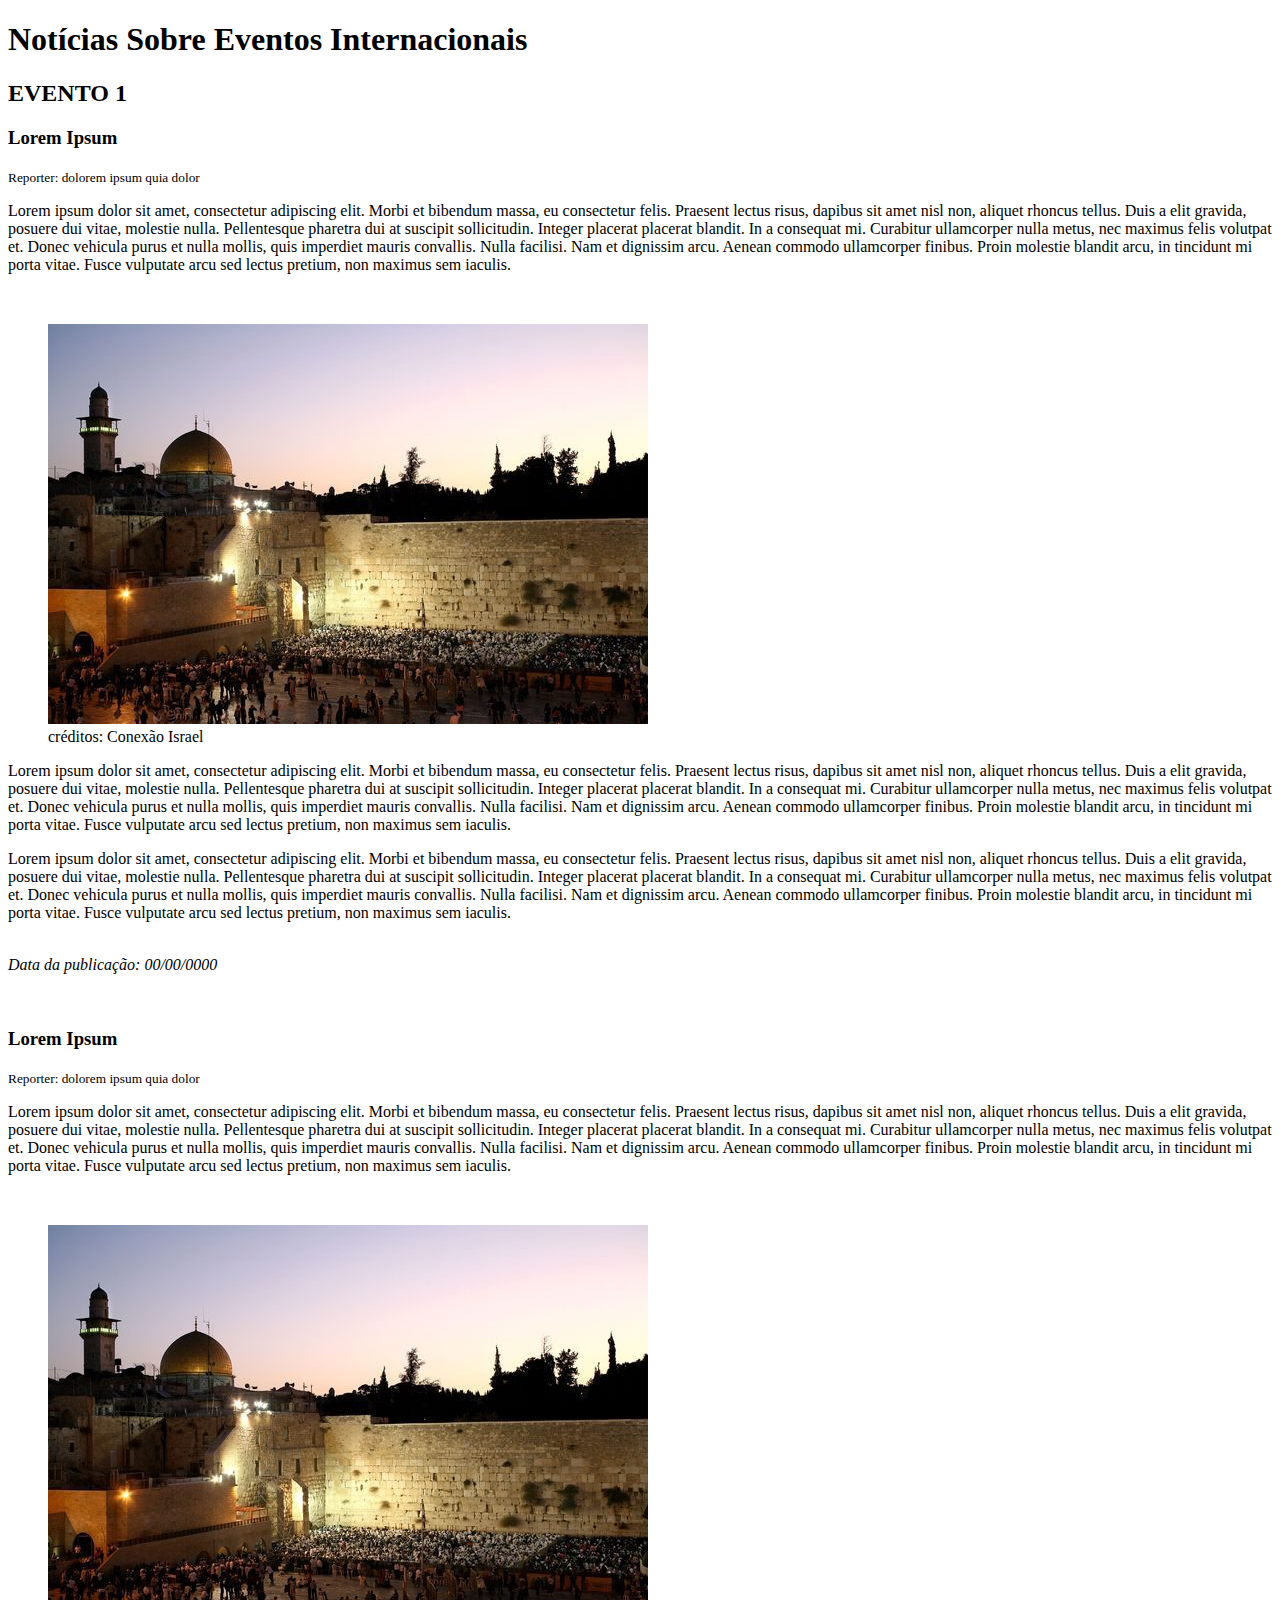
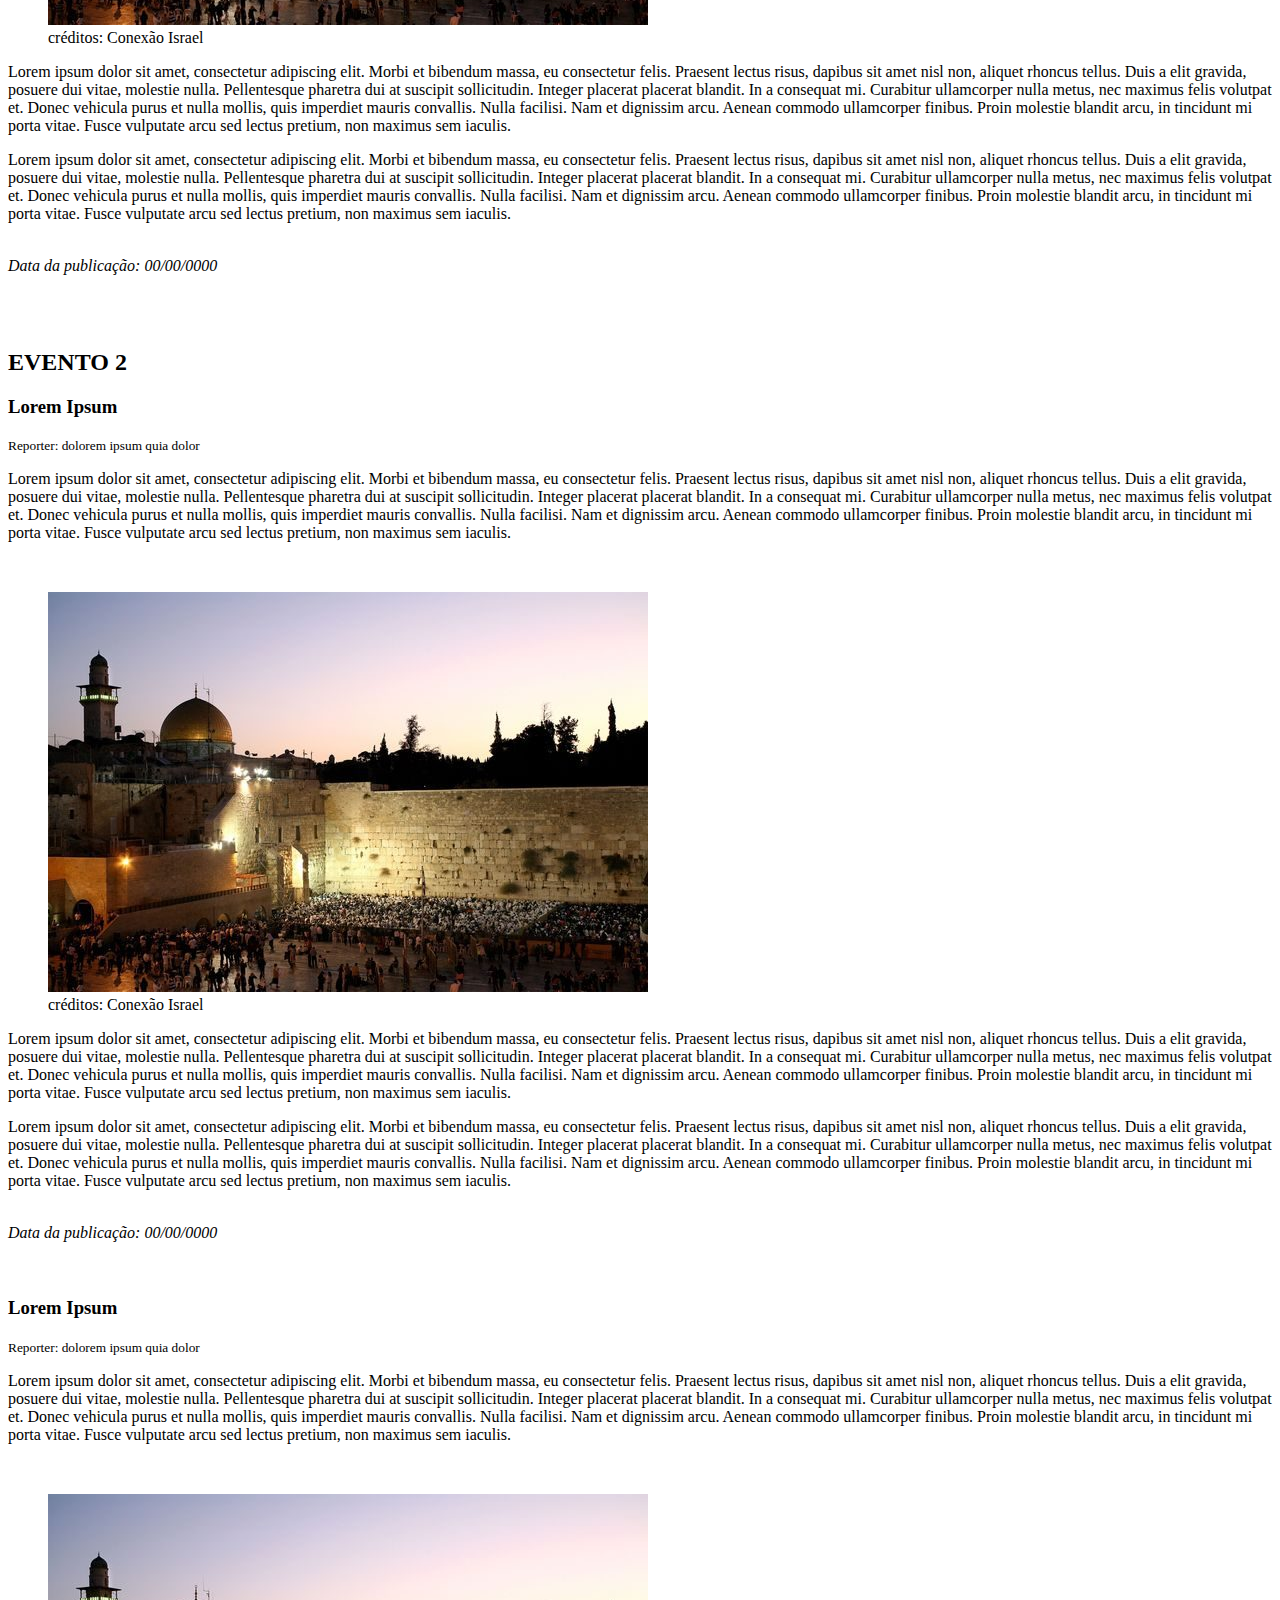
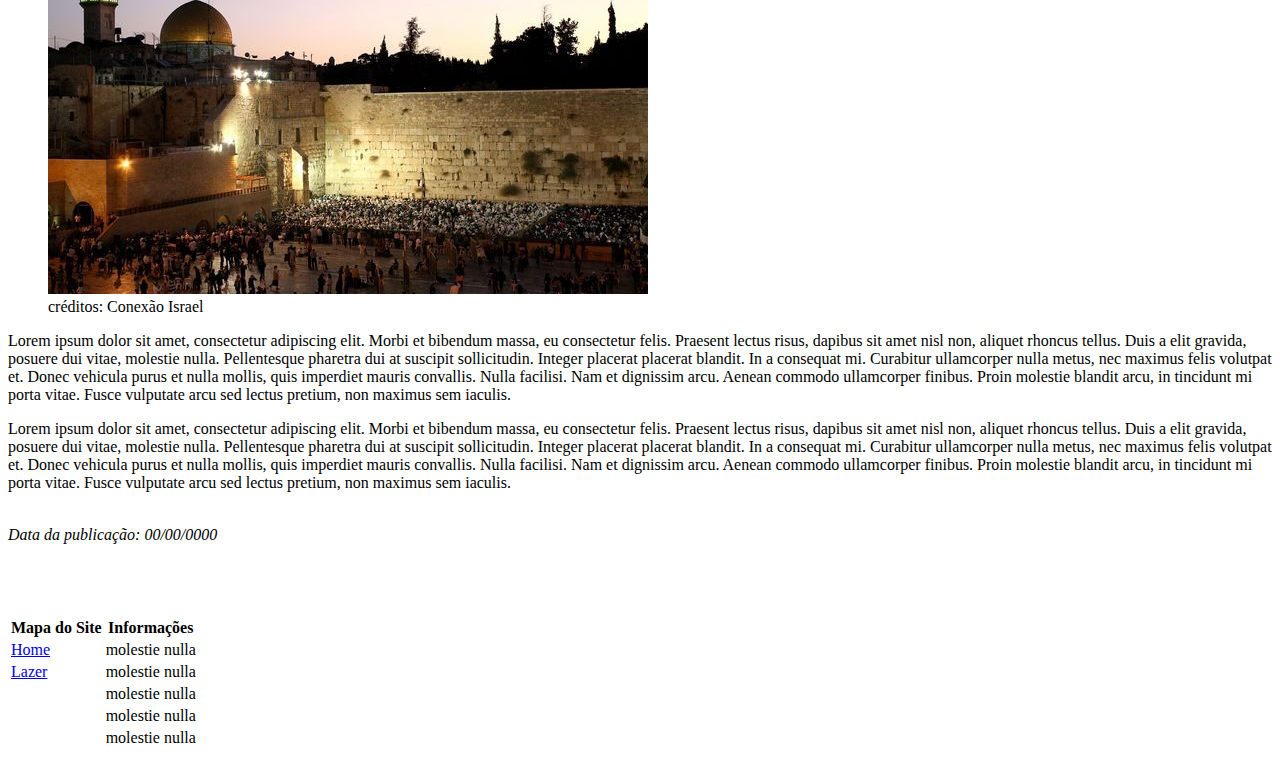
<file: 2-Semestre/PROGRAMACAOWEB/PROJETOHTML/evento.html>
<!DOCTYPE html>
<html lang="en">
<head>
    <meta charset="UTF-8">
    <meta http-equiv="X-UA-Compatible" content="IE=edge">
    <meta name="viewport" content="width=device-width, initial-scale=1.0">
    <title>Eventos</title>
</head>
<body>
    <h1>Notícias Sobre Eventos Internacionais</h1>

    <section>
        <h2>EVENTO 1</h2>

        <article>
            <h3>Lorem Ipsum</h3>
            <small>Reporter: dolorem ipsum quia dolor</small>
            <p>Lorem ipsum dolor sit amet, consectetur adipiscing elit. Morbi et bibendum massa, eu consectetur felis. 
                Praesent lectus risus, dapibus sit amet nisl non, aliquet rhoncus tellus. Duis a elit gravida, posuere 
                dui vitae, molestie nulla. Pellentesque pharetra dui at suscipit sollicitudin. Integer placerat placerat
                blandit. In a consequat mi. Curabitur ullamcorper nulla metus, nec maximus felis volutpat et. Donec 
                vehicula purus et nulla mollis, quis imperdiet mauris convallis. Nulla facilisi. Nam et dignissim arcu. 
                Aenean commodo ullamcorper finibus. Proin molestie blandit arcu, in tincidunt mi porta vitae. Fusce 
                vulputate arcu sed lectus pretium, non maximus sem iaculis.
            </p>
            <br />
            <figure>
                <img src="img/yomkippur.jpg" alt="Evento denominado dia do perdao festejado por israel" />
                <figcaption>créditos: Conexão Israel</figcaption>
            </figure>
            <p>Lorem ipsum dolor sit amet, consectetur adipiscing elit. Morbi et bibendum massa, eu consectetur felis. 
                Praesent lectus risus, dapibus sit amet nisl non, aliquet rhoncus tellus. Duis a elit gravida, posuere 
                dui vitae, molestie nulla. Pellentesque pharetra dui at suscipit sollicitudin. Integer placerat placerat
                blandit. In a consequat mi. Curabitur ullamcorper nulla metus, nec maximus felis volutpat et. Donec 
                vehicula purus et nulla mollis, quis imperdiet mauris convallis. Nulla facilisi. Nam et dignissim arcu. 
                Aenean commodo ullamcorper finibus. Proin molestie blandit arcu, in tincidunt mi porta vitae. Fusce 
                vulputate arcu sed lectus pretium, non maximus sem iaculis.
            </p>
            <p>Lorem ipsum dolor sit amet, consectetur adipiscing elit. Morbi et bibendum massa, eu consectetur felis. 
                Praesent lectus risus, dapibus sit amet nisl non, aliquet rhoncus tellus. Duis a elit gravida, posuere 
                dui vitae, molestie nulla. Pellentesque pharetra dui at suscipit sollicitudin. Integer placerat placerat
                blandit. In a consequat mi. Curabitur ullamcorper nulla metus, nec maximus felis volutpat et. Donec 
                vehicula purus et nulla mollis, quis imperdiet mauris convallis. Nulla facilisi. Nam et dignissim arcu. 
                Aenean commodo ullamcorper finibus. Proin molestie blandit arcu, in tincidunt mi porta vitae. Fusce 
                vulputate arcu sed lectus pretium, non maximus sem iaculis.
            </p>
            <br />
            <i>Data da publicação: 00/00/0000</i>
        </article>
        <br/>
        <br/>

        <article>
            <h3>Lorem Ipsum</h3>
            <small>Reporter: dolorem ipsum quia dolor</small>
            <p>Lorem ipsum dolor sit amet, consectetur adipiscing elit. Morbi et bibendum massa, eu consectetur felis. 
                Praesent lectus risus, dapibus sit amet nisl non, aliquet rhoncus tellus. Duis a elit gravida, posuere 
                dui vitae, molestie nulla. Pellentesque pharetra dui at suscipit sollicitudin. Integer placerat placerat
                blandit. In a consequat mi. Curabitur ullamcorper nulla metus, nec maximus felis volutpat et. Donec 
                vehicula purus et nulla mollis, quis imperdiet mauris convallis. Nulla facilisi. Nam et dignissim arcu. 
                Aenean commodo ullamcorper finibus. Proin molestie blandit arcu, in tincidunt mi porta vitae. Fusce 
                vulputate arcu sed lectus pretium, non maximus sem iaculis.
            </p>
            <br />
            <figure>
                <img src="img/yomkippur.jpg" alt="Evento denominado dia do perdao festejado por israel" />
                <figcaption>créditos: Conexão Israel</figcaption>
            </figure>
            <p>Lorem ipsum dolor sit amet, consectetur adipiscing elit. Morbi et bibendum massa, eu consectetur felis. 
                Praesent lectus risus, dapibus sit amet nisl non, aliquet rhoncus tellus. Duis a elit gravida, posuere 
                dui vitae, molestie nulla. Pellentesque pharetra dui at suscipit sollicitudin. Integer placerat placerat
                blandit. In a consequat mi. Curabitur ullamcorper nulla metus, nec maximus felis volutpat et. Donec 
                vehicula purus et nulla mollis, quis imperdiet mauris convallis. Nulla facilisi. Nam et dignissim arcu. 
                Aenean commodo ullamcorper finibus. Proin molestie blandit arcu, in tincidunt mi porta vitae. Fusce 
                vulputate arcu sed lectus pretium, non maximus sem iaculis.
            </p>
            <p>Lorem ipsum dolor sit amet, consectetur adipiscing elit. Morbi et bibendum massa, eu consectetur felis. 
                Praesent lectus risus, dapibus sit amet nisl non, aliquet rhoncus tellus. Duis a elit gravida, posuere 
                dui vitae, molestie nulla. Pellentesque pharetra dui at suscipit sollicitudin. Integer placerat placerat
                blandit. In a consequat mi. Curabitur ullamcorper nulla metus, nec maximus felis volutpat et. Donec 
                vehicula purus et nulla mollis, quis imperdiet mauris convallis. Nulla facilisi. Nam et dignissim arcu. 
                Aenean commodo ullamcorper finibus. Proin molestie blandit arcu, in tincidunt mi porta vitae. Fusce 
                vulputate arcu sed lectus pretium, non maximus sem iaculis.
            </p>
            <br />
            <i>Data da publicação: 00/00/0000</i>
        </article>
    </section>
<br/>
<br/>
<br/>
    <section>
        <h2>EVENTO 2</h2>

        <article>
            <h3>Lorem Ipsum</h3>
            <small>Reporter: dolorem ipsum quia dolor</small>
            <p>Lorem ipsum dolor sit amet, consectetur adipiscing elit. Morbi et bibendum massa, eu consectetur felis. 
                Praesent lectus risus, dapibus sit amet nisl non, aliquet rhoncus tellus. Duis a elit gravida, posuere 
                dui vitae, molestie nulla. Pellentesque pharetra dui at suscipit sollicitudin. Integer placerat placerat
                blandit. In a consequat mi. Curabitur ullamcorper nulla metus, nec maximus felis volutpat et. Donec 
                vehicula purus et nulla mollis, quis imperdiet mauris convallis. Nulla facilisi. Nam et dignissim arcu. 
                Aenean commodo ullamcorper finibus. Proin molestie blandit arcu, in tincidunt mi porta vitae. Fusce 
                vulputate arcu sed lectus pretium, non maximus sem iaculis.
            </p>
            <br />
            <figure>
                <img src="img/yomkippur.jpg" alt="Evento denominado dia do perdao festejado por israel" />
                <figcaption>créditos: Conexão Israel</figcaption>
            </figure>
            <p>Lorem ipsum dolor sit amet, consectetur adipiscing elit. Morbi et bibendum massa, eu consectetur felis. 
                Praesent lectus risus, dapibus sit amet nisl non, aliquet rhoncus tellus. Duis a elit gravida, posuere 
                dui vitae, molestie nulla. Pellentesque pharetra dui at suscipit sollicitudin. Integer placerat placerat
                blandit. In a consequat mi. Curabitur ullamcorper nulla metus, nec maximus felis volutpat et. Donec 
                vehicula purus et nulla mollis, quis imperdiet mauris convallis. Nulla facilisi. Nam et dignissim arcu. 
                Aenean commodo ullamcorper finibus. Proin molestie blandit arcu, in tincidunt mi porta vitae. Fusce 
                vulputate arcu sed lectus pretium, non maximus sem iaculis.
            </p>
            <p>Lorem ipsum dolor sit amet, consectetur adipiscing elit. Morbi et bibendum massa, eu consectetur felis. 
                Praesent lectus risus, dapibus sit amet nisl non, aliquet rhoncus tellus. Duis a elit gravida, posuere 
                dui vitae, molestie nulla. Pellentesque pharetra dui at suscipit sollicitudin. Integer placerat placerat
                blandit. In a consequat mi. Curabitur ullamcorper nulla metus, nec maximus felis volutpat et. Donec 
                vehicula purus et nulla mollis, quis imperdiet mauris convallis. Nulla facilisi. Nam et dignissim arcu. 
                Aenean commodo ullamcorper finibus. Proin molestie blandit arcu, in tincidunt mi porta vitae. Fusce 
                vulputate arcu sed lectus pretium, non maximus sem iaculis.
            </p>
            <br />
            <i>Data da publicação: 00/00/0000</i>
        </article>
        <br/>
        <br/>
        
        <article>
            <h3>Lorem Ipsum</h3>
            <small>Reporter: dolorem ipsum quia dolor</small>
            <p>Lorem ipsum dolor sit amet, consectetur adipiscing elit. Morbi et bibendum massa, eu consectetur felis. 
                Praesent lectus risus, dapibus sit amet nisl non, aliquet rhoncus tellus. Duis a elit gravida, posuere 
                dui vitae, molestie nulla. Pellentesque pharetra dui at suscipit sollicitudin. Integer placerat placerat
                blandit. In a consequat mi. Curabitur ullamcorper nulla metus, nec maximus felis volutpat et. Donec 
                vehicula purus et nulla mollis, quis imperdiet mauris convallis. Nulla facilisi. Nam et dignissim arcu. 
                Aenean commodo ullamcorper finibus. Proin molestie blandit arcu, in tincidunt mi porta vitae. Fusce 
                vulputate arcu sed lectus pretium, non maximus sem iaculis.
            </p>
            <br />
            <figure>
                <img src="img/yomkippur.jpg" alt="Evento denominado dia do perdao festejado por israel" />
                <figcaption>créditos: Conexão Israel</figcaption>
            </figure>
            <p>Lorem ipsum dolor sit amet, consectetur adipiscing elit. Morbi et bibendum massa, eu consectetur felis. 
                Praesent lectus risus, dapibus sit amet nisl non, aliquet rhoncus tellus. Duis a elit gravida, posuere 
                dui vitae, molestie nulla. Pellentesque pharetra dui at suscipit sollicitudin. Integer placerat placerat
                blandit. In a consequat mi. Curabitur ullamcorper nulla metus, nec maximus felis volutpat et. Donec 
                vehicula purus et nulla mollis, quis imperdiet mauris convallis. Nulla facilisi. Nam et dignissim arcu. 
                Aenean commodo ullamcorper finibus. Proin molestie blandit arcu, in tincidunt mi porta vitae. Fusce 
                vulputate arcu sed lectus pretium, non maximus sem iaculis.
            </p>
            <p>Lorem ipsum dolor sit amet, consectetur adipiscing elit. Morbi et bibendum massa, eu consectetur felis. 
                Praesent lectus risus, dapibus sit amet nisl non, aliquet rhoncus tellus. Duis a elit gravida, posuere 
                dui vitae, molestie nulla. Pellentesque pharetra dui at suscipit sollicitudin. Integer placerat placerat
                blandit. In a consequat mi. Curabitur ullamcorper nulla metus, nec maximus felis volutpat et. Donec 
                vehicula purus et nulla mollis, quis imperdiet mauris convallis. Nulla facilisi. Nam et dignissim arcu. 
                Aenean commodo ullamcorper finibus. Proin molestie blandit arcu, in tincidunt mi porta vitae. Fusce 
                vulputate arcu sed lectus pretium, non maximus sem iaculis.
            </p>
            <br />
            <i>Data da publicação: 00/00/0000</i>
        </article>
    </section>
<br/>
<br/>
<br/>
<br/>
    <footer>
        <table>
            <tr>
                <th>Mapa do Site</th>
                <th>Informações</th>
            </tr>
            <tr>
                <td><a href="index.html">Home</a></td>
                <td>molestie nulla</td>
            </tr>
            <tr>
                <td><a href="lazer.html">Lazer</a></td>
                <td>molestie nulla</td>
            </tr>
            <tr>
                <td></td>
                <td>molestie nulla</td>
            </tr>
            <tr>
                <td></td>
                <td>molestie nulla</td>
            </tr>
            <tr>
                <td></td>
                <td>molestie nulla</td>
            </tr>
        </table>
    </footer>
</body>
</html>
</file>
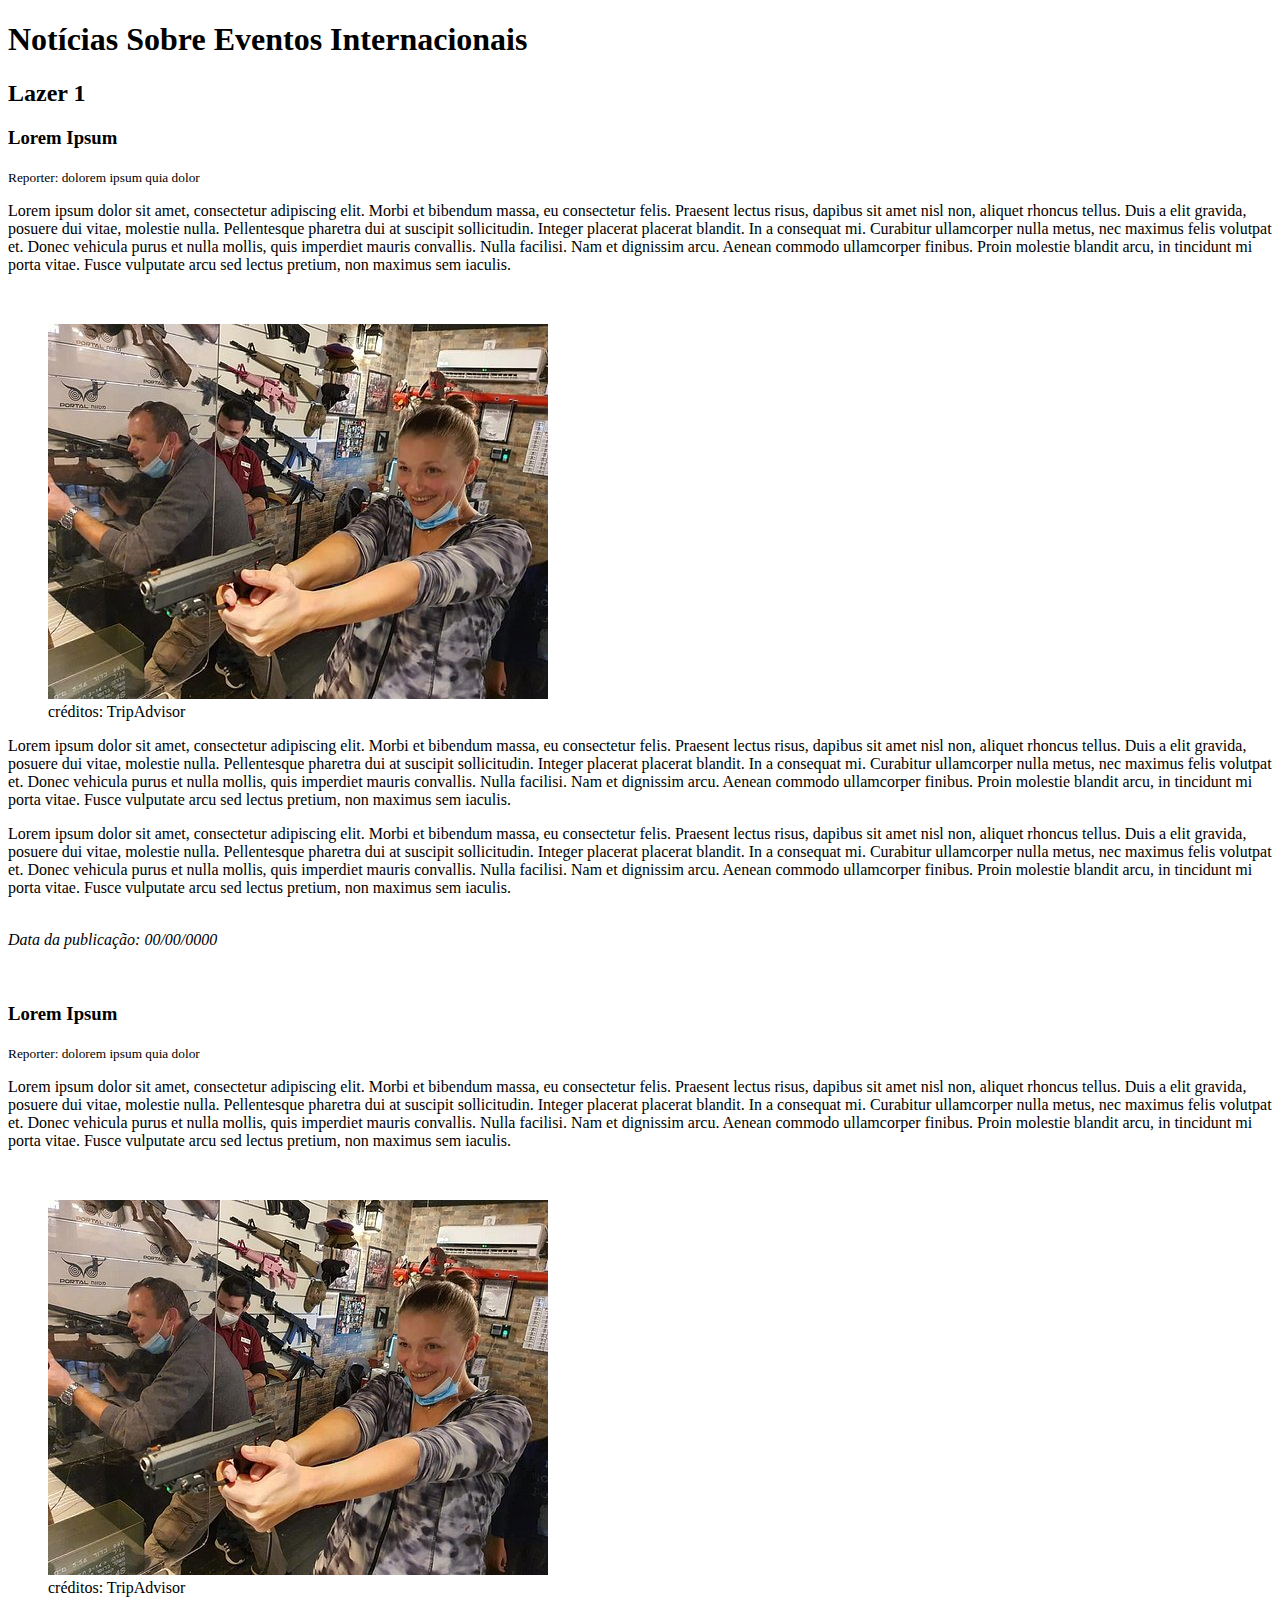
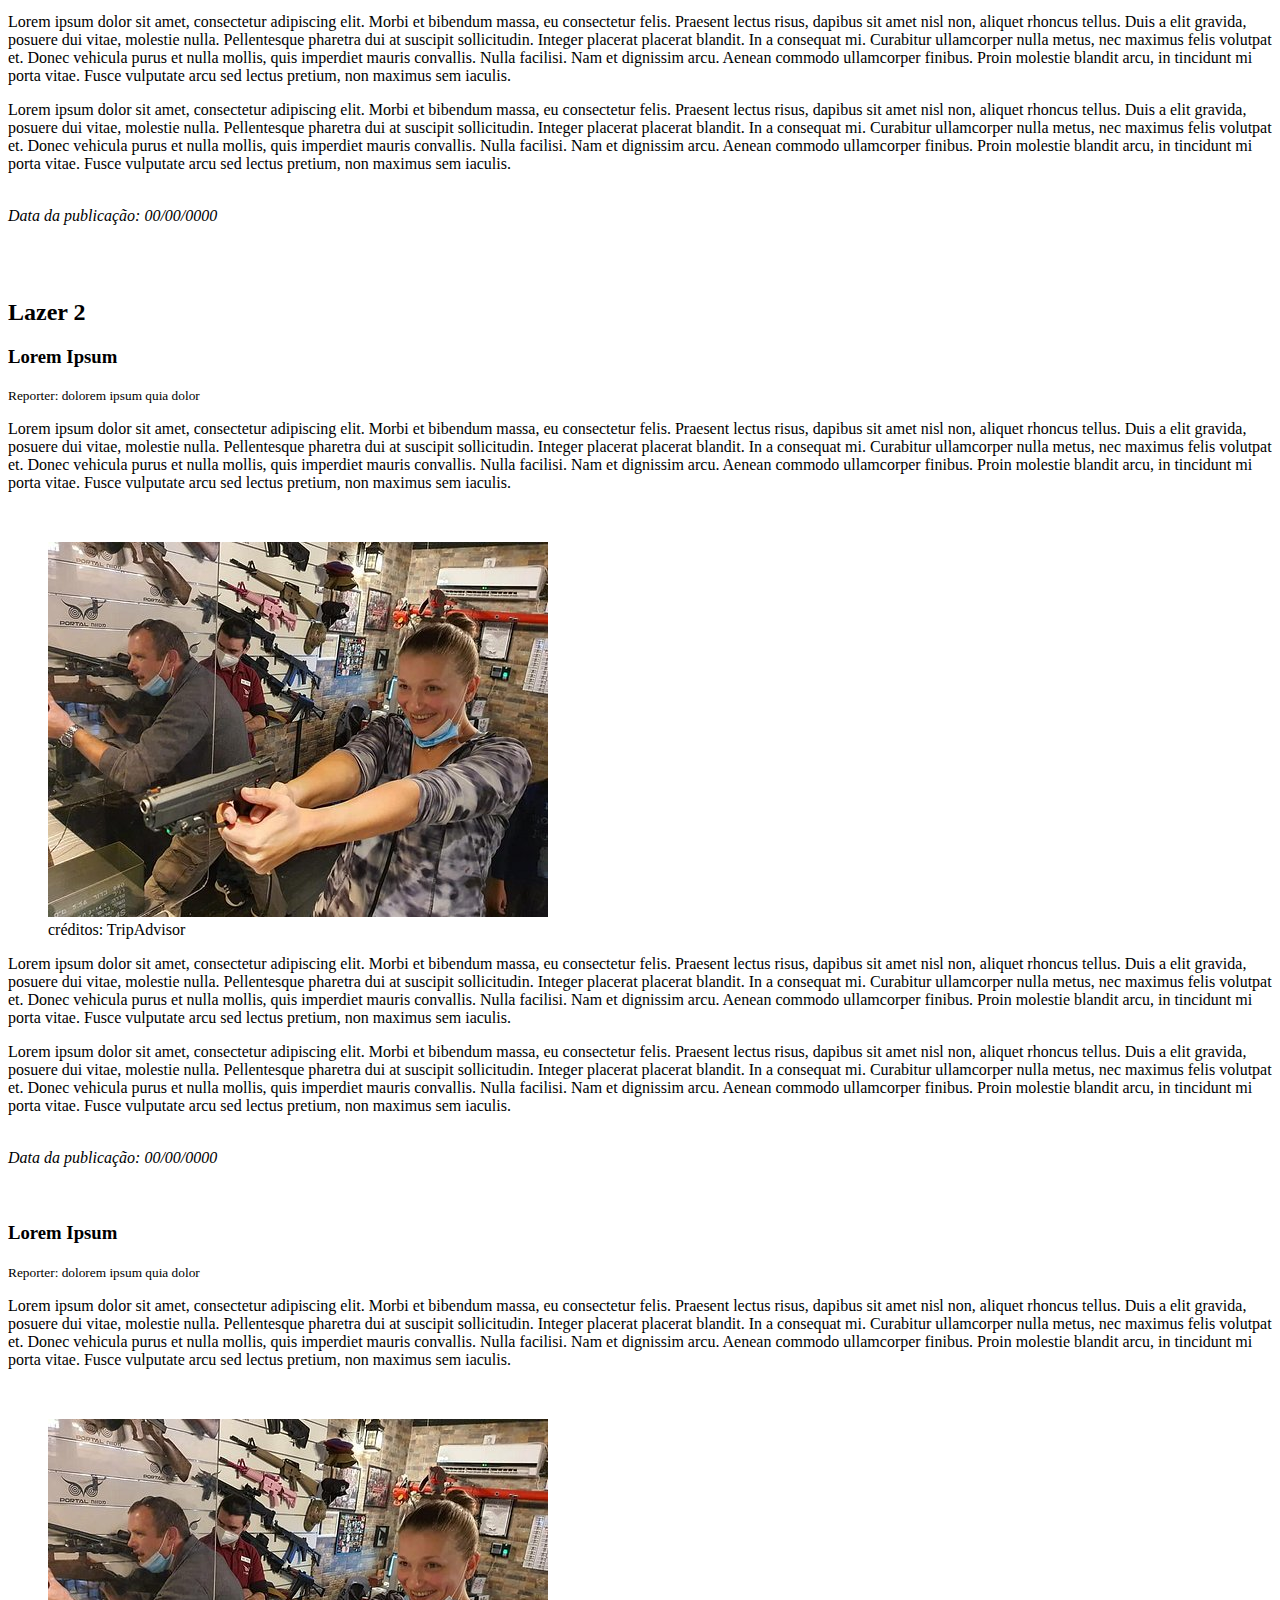
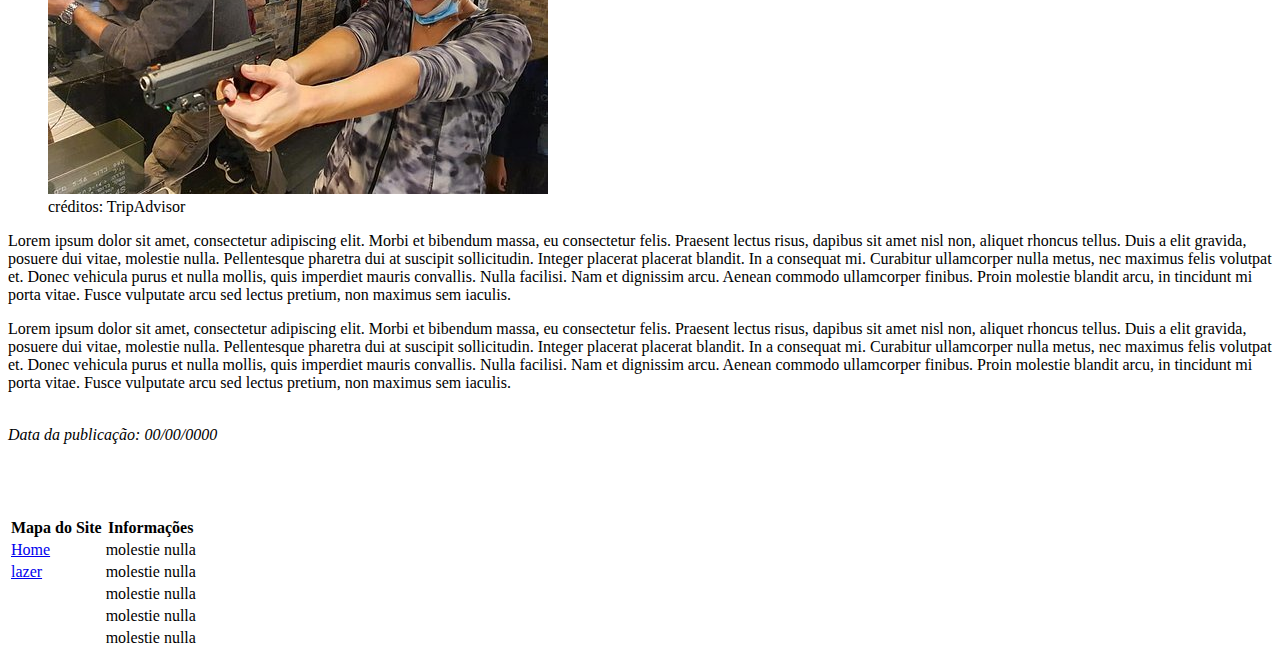
<file: 2-Semestre/PROGRAMACAOWEB/PROJETOHTML/lazer.html>
<!DOCTYPE html>
<html lang="en">
<head>
    <meta charset="UTF-8">
    <meta http-equiv="X-UA-Compatible" content="IE=edge">
    <meta name="viewport" content="width=device-width, initial-scale=1.0">
    <title>Lazer</title>
</head>
<body>
    <h1>Notícias Sobre Eventos Internacionais</h1>

    <section>
        <h2>Lazer 1</h2>

        <article>
            <h3>Lorem Ipsum</h3>
            <small>Reporter: dolorem ipsum quia dolor</small>
            <p>Lorem ipsum dolor sit amet, consectetur adipiscing elit. Morbi et bibendum massa, eu consectetur felis. 
                Praesent lectus risus, dapibus sit amet nisl non, aliquet rhoncus tellus. Duis a elit gravida, posuere 
                dui vitae, molestie nulla. Pellentesque pharetra dui at suscipit sollicitudin. Integer placerat placerat
                blandit. In a consequat mi. Curabitur ullamcorper nulla metus, nec maximus felis volutpat et. Donec 
                vehicula purus et nulla mollis, quis imperdiet mauris convallis. Nulla facilisi. Nam et dignissim arcu. 
                Aenean commodo ullamcorper finibus. Proin molestie blandit arcu, in tincidunt mi porta vitae. Fusce 
                vulputate arcu sed lectus pretium, non maximus sem iaculis.
            </p>
            <br />
            <figure>
                <img src="img/tiros.jpg" alt="Entreterimento de tiros" />
                <figcaption>créditos: TripAdvisor</figcaption>
            </figure>
            <p>Lorem ipsum dolor sit amet, consectetur adipiscing elit. Morbi et bibendum massa, eu consectetur felis. 
                Praesent lectus risus, dapibus sit amet nisl non, aliquet rhoncus tellus. Duis a elit gravida, posuere 
                dui vitae, molestie nulla. Pellentesque pharetra dui at suscipit sollicitudin. Integer placerat placerat
                blandit. In a consequat mi. Curabitur ullamcorper nulla metus, nec maximus felis volutpat et. Donec 
                vehicula purus et nulla mollis, quis imperdiet mauris convallis. Nulla facilisi. Nam et dignissim arcu. 
                Aenean commodo ullamcorper finibus. Proin molestie blandit arcu, in tincidunt mi porta vitae. Fusce 
                vulputate arcu sed lectus pretium, non maximus sem iaculis.
            </p>
            <p>Lorem ipsum dolor sit amet, consectetur adipiscing elit. Morbi et bibendum massa, eu consectetur felis. 
                Praesent lectus risus, dapibus sit amet nisl non, aliquet rhoncus tellus. Duis a elit gravida, posuere 
                dui vitae, molestie nulla. Pellentesque pharetra dui at suscipit sollicitudin. Integer placerat placerat
                blandit. In a consequat mi. Curabitur ullamcorper nulla metus, nec maximus felis volutpat et. Donec 
                vehicula purus et nulla mollis, quis imperdiet mauris convallis. Nulla facilisi. Nam et dignissim arcu. 
                Aenean commodo ullamcorper finibus. Proin molestie blandit arcu, in tincidunt mi porta vitae. Fusce 
                vulputate arcu sed lectus pretium, non maximus sem iaculis.
            </p>
            <br />
            <i>Data da publicação: 00/00/0000</i>
        </article>
        <br/>
        <br/>

        <article>
            <h3>Lorem Ipsum</h3>
            <small>Reporter: dolorem ipsum quia dolor</small>
            <p>Lorem ipsum dolor sit amet, consectetur adipiscing elit. Morbi et bibendum massa, eu consectetur felis. 
                Praesent lectus risus, dapibus sit amet nisl non, aliquet rhoncus tellus. Duis a elit gravida, posuere 
                dui vitae, molestie nulla. Pellentesque pharetra dui at suscipit sollicitudin. Integer placerat placerat
                blandit. In a consequat mi. Curabitur ullamcorper nulla metus, nec maximus felis volutpat et. Donec 
                vehicula purus et nulla mollis, quis imperdiet mauris convallis. Nulla facilisi. Nam et dignissim arcu. 
                Aenean commodo ullamcorper finibus. Proin molestie blandit arcu, in tincidunt mi porta vitae. Fusce 
                vulputate arcu sed lectus pretium, non maximus sem iaculis.
            </p>
            <br />
            <figure>
                <img src="img/tiros.jpg" alt="Entreterimento de tiros" />
                <figcaption>créditos: TripAdvisor</figcaption>
            </figure>
            <p>Lorem ipsum dolor sit amet, consectetur adipiscing elit. Morbi et bibendum massa, eu consectetur felis. 
                Praesent lectus risus, dapibus sit amet nisl non, aliquet rhoncus tellus. Duis a elit gravida, posuere 
                dui vitae, molestie nulla. Pellentesque pharetra dui at suscipit sollicitudin. Integer placerat placerat
                blandit. In a consequat mi. Curabitur ullamcorper nulla metus, nec maximus felis volutpat et. Donec 
                vehicula purus et nulla mollis, quis imperdiet mauris convallis. Nulla facilisi. Nam et dignissim arcu. 
                Aenean commodo ullamcorper finibus. Proin molestie blandit arcu, in tincidunt mi porta vitae. Fusce 
                vulputate arcu sed lectus pretium, non maximus sem iaculis.
            </p>
            <p>Lorem ipsum dolor sit amet, consectetur adipiscing elit. Morbi et bibendum massa, eu consectetur felis. 
                Praesent lectus risus, dapibus sit amet nisl non, aliquet rhoncus tellus. Duis a elit gravida, posuere 
                dui vitae, molestie nulla. Pellentesque pharetra dui at suscipit sollicitudin. Integer placerat placerat
                blandit. In a consequat mi. Curabitur ullamcorper nulla metus, nec maximus felis volutpat et. Donec 
                vehicula purus et nulla mollis, quis imperdiet mauris convallis. Nulla facilisi. Nam et dignissim arcu. 
                Aenean commodo ullamcorper finibus. Proin molestie blandit arcu, in tincidunt mi porta vitae. Fusce 
                vulputate arcu sed lectus pretium, non maximus sem iaculis.
            </p>
            <br />
            <i>Data da publicação: 00/00/0000</i>
        </article>
    </section>
<br/>
<br/>
<br/>
    <section>
        <h2>Lazer 2</h2>

        <article>
            <h3>Lorem Ipsum</h3>
            <small>Reporter: dolorem ipsum quia dolor</small>
            <p>Lorem ipsum dolor sit amet, consectetur adipiscing elit. Morbi et bibendum massa, eu consectetur felis. 
                Praesent lectus risus, dapibus sit amet nisl non, aliquet rhoncus tellus. Duis a elit gravida, posuere 
                dui vitae, molestie nulla. Pellentesque pharetra dui at suscipit sollicitudin. Integer placerat placerat
                blandit. In a consequat mi. Curabitur ullamcorper nulla metus, nec maximus felis volutpat et. Donec 
                vehicula purus et nulla mollis, quis imperdiet mauris convallis. Nulla facilisi. Nam et dignissim arcu. 
                Aenean commodo ullamcorper finibus. Proin molestie blandit arcu, in tincidunt mi porta vitae. Fusce 
                vulputate arcu sed lectus pretium, non maximus sem iaculis.
            </p>
            <br />
            <figure>
                <img src="img/tiros.jpg" alt="Entreterimento de tiros" />
                <figcaption>créditos: TripAdvisor</figcaption>
            </figure>
            <p>Lorem ipsum dolor sit amet, consectetur adipiscing elit. Morbi et bibendum massa, eu consectetur felis. 
                Praesent lectus risus, dapibus sit amet nisl non, aliquet rhoncus tellus. Duis a elit gravida, posuere 
                dui vitae, molestie nulla. Pellentesque pharetra dui at suscipit sollicitudin. Integer placerat placerat
                blandit. In a consequat mi. Curabitur ullamcorper nulla metus, nec maximus felis volutpat et. Donec 
                vehicula purus et nulla mollis, quis imperdiet mauris convallis. Nulla facilisi. Nam et dignissim arcu. 
                Aenean commodo ullamcorper finibus. Proin molestie blandit arcu, in tincidunt mi porta vitae. Fusce 
                vulputate arcu sed lectus pretium, non maximus sem iaculis.
            </p>
            <p>Lorem ipsum dolor sit amet, consectetur adipiscing elit. Morbi et bibendum massa, eu consectetur felis. 
                Praesent lectus risus, dapibus sit amet nisl non, aliquet rhoncus tellus. Duis a elit gravida, posuere 
                dui vitae, molestie nulla. Pellentesque pharetra dui at suscipit sollicitudin. Integer placerat placerat
                blandit. In a consequat mi. Curabitur ullamcorper nulla metus, nec maximus felis volutpat et. Donec 
                vehicula purus et nulla mollis, quis imperdiet mauris convallis. Nulla facilisi. Nam et dignissim arcu. 
                Aenean commodo ullamcorper finibus. Proin molestie blandit arcu, in tincidunt mi porta vitae. Fusce 
                vulputate arcu sed lectus pretium, non maximus sem iaculis.
            </p>
            <br />
            <i>Data da publicação: 00/00/0000</i>
        </article>
        <br/>
        <br/>
        
        <article>
            <h3>Lorem Ipsum</h3>
            <small>Reporter: dolorem ipsum quia dolor</small>
            <p>Lorem ipsum dolor sit amet, consectetur adipiscing elit. Morbi et bibendum massa, eu consectetur felis. 
                Praesent lectus risus, dapibus sit amet nisl non, aliquet rhoncus tellus. Duis a elit gravida, posuere 
                dui vitae, molestie nulla. Pellentesque pharetra dui at suscipit sollicitudin. Integer placerat placerat
                blandit. In a consequat mi. Curabitur ullamcorper nulla metus, nec maximus felis volutpat et. Donec 
                vehicula purus et nulla mollis, quis imperdiet mauris convallis. Nulla facilisi. Nam et dignissim arcu. 
                Aenean commodo ullamcorper finibus. Proin molestie blandit arcu, in tincidunt mi porta vitae. Fusce 
                vulputate arcu sed lectus pretium, non maximus sem iaculis.
            </p>
            <br />
            <figure>
                <img src="img/tiros.jpg" alt="Entreterimento de tiros" />
                <figcaption>créditos: TripAdvisor</figcaption>
            </figure>
            <p>Lorem ipsum dolor sit amet, consectetur adipiscing elit. Morbi et bibendum massa, eu consectetur felis. 
                Praesent lectus risus, dapibus sit amet nisl non, aliquet rhoncus tellus. Duis a elit gravida, posuere 
                dui vitae, molestie nulla. Pellentesque pharetra dui at suscipit sollicitudin. Integer placerat placerat
                blandit. In a consequat mi. Curabitur ullamcorper nulla metus, nec maximus felis volutpat et. Donec 
                vehicula purus et nulla mollis, quis imperdiet mauris convallis. Nulla facilisi. Nam et dignissim arcu. 
                Aenean commodo ullamcorper finibus. Proin molestie blandit arcu, in tincidunt mi porta vitae. Fusce 
                vulputate arcu sed lectus pretium, non maximus sem iaculis.
            </p>
            <p>Lorem ipsum dolor sit amet, consectetur adipiscing elit. Morbi et bibendum massa, eu consectetur felis. 
                Praesent lectus risus, dapibus sit amet nisl non, aliquet rhoncus tellus. Duis a elit gravida, posuere 
                dui vitae, molestie nulla. Pellentesque pharetra dui at suscipit sollicitudin. Integer placerat placerat
                blandit. In a consequat mi. Curabitur ullamcorper nulla metus, nec maximus felis volutpat et. Donec 
                vehicula purus et nulla mollis, quis imperdiet mauris convallis. Nulla facilisi. Nam et dignissim arcu. 
                Aenean commodo ullamcorper finibus. Proin molestie blandit arcu, in tincidunt mi porta vitae. Fusce 
                vulputate arcu sed lectus pretium, non maximus sem iaculis.
            </p>
            <br />
            <i>Data da publicação: 00/00/0000</i>
        </article>
    </section>
<br/>
<br/>
<br/>
<br/>
    <footer>
        <table>
            <tr>
                <th>Mapa do Site</th>
                <th>Informações</th>
            </tr>
            <tr>
                <td><a href="index.html">Home</a></td>
                <td>molestie nulla</td>
            </tr>
            <tr>
                <td><a href="lazer.html">lazer</a></td>
                <td>molestie nulla</td>
            </tr>
            <tr>
                <td></td>
                <td>molestie nulla</td>
            </tr>
            <tr>
                <td></td>
                <td>molestie nulla</td>
            </tr>
            <tr>
                <td></td>
                <td>molestie nulla</td>
            </tr>
        </table>
    </footer>
</body>
</html>
</file>
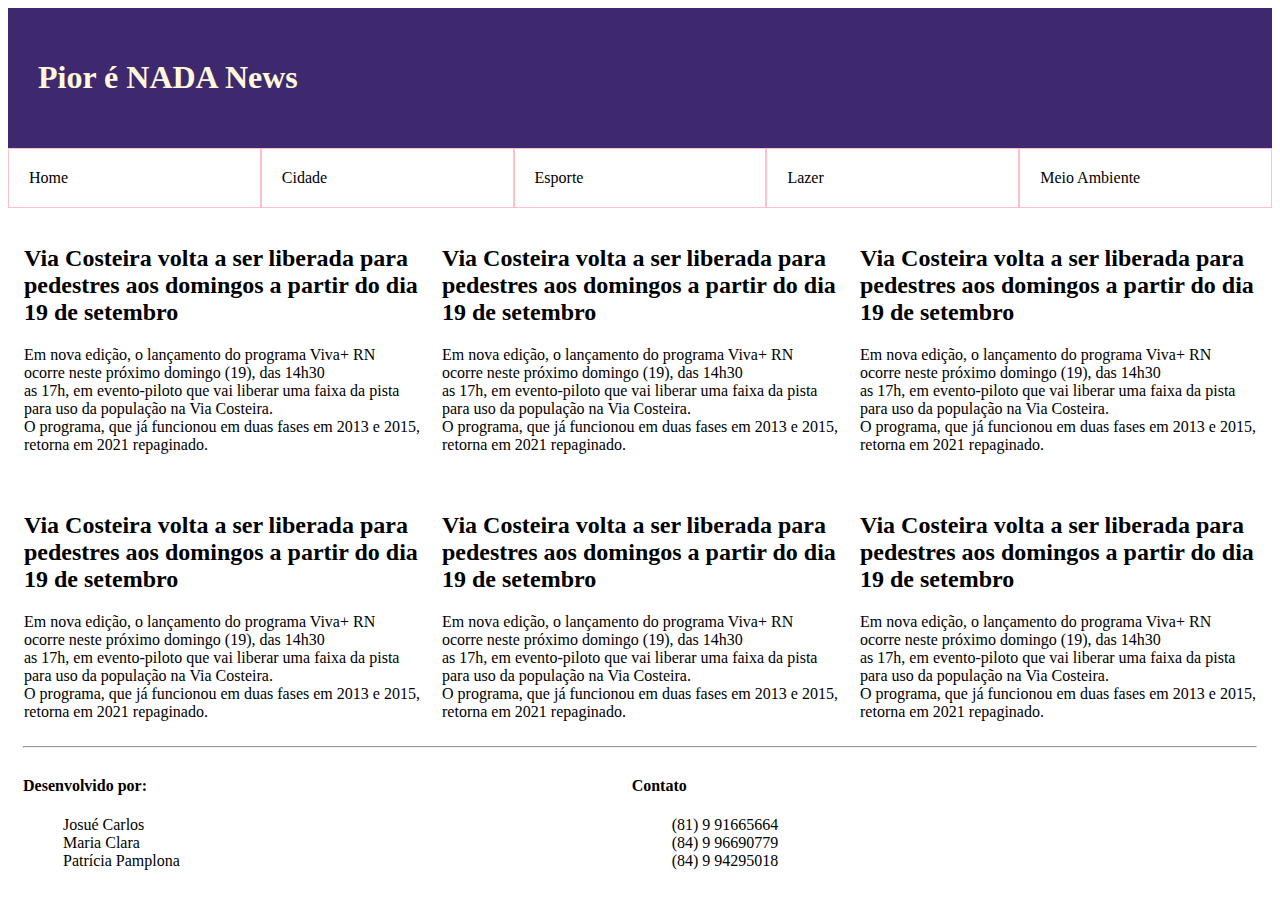
<file: 2-Semestre/PROGRAMACAOWEB/Trabalho-grid-flex-equipe/grid_flex.html>
<!DOCTYPE html>
<html lang="en">

<head>
    <meta charset="UTF-8">
    <meta http-equiv="X-UA-Compatible" content="IE=edge">
    <meta name="viewport" content="width=device-width, initial-scale=1.0">
    <title>Document</title>
    <style>
        .menu {
            list-style: none;
            display: flex;
            flex-direction: row;
            justify-content: center;
            padding: 0;
        }

        .botao {
            padding: 20px;
            border: 1px solid pink;
            width: 30%;
        }

        .botao:hover {
            background-color: grey;
        }

        .logomarca {
            background-color: rgb(62, 41, 110);
            margin-bottom: -16px;
            padding: 30px;
        }
        .grid{
            display:grid;
            grid-template-columns: auto, auto;
            margin: 0 15px 0 15px;
            
        }
        .grid-item{
            border: solid 1px white;
            
        }
        .conteudo{
            display: grid;
            grid-template-columns: auto auto auto;
            grid-gap: 20px;
        }
        /*footer > div:first-child {
            float: left;
            border: 2px black solid
        }*/
        footer div{
            width: 49%;
            box-sizing: border-box;
            display: inline-block;  
            
        }
        li{
            list-style: none;
            
        }
        

    </style>
</head>

<body>
    <div class="container">
        <div class="logomarca">
            <h1 style="color: cornsilk;">Pior é NADA News</h1>
        </div>
        <ul class="menu">
            <li class="botao">Home</li>
            <li class="botao">Cidade</li>
            <li class="botao">Esporte</li>
            <li class="botao">Lazer</li>
            <li class="botao">Meio Ambiente</li>
        </ul>
    </div>
    <div class="grid">
        <div class="conteudo">
            <div class="grid-item">
                <h2>Via Costeira volta a ser liberada para pedestres aos domingos a partir do dia 19 de setembro</h2>
                <p>Em nova edição, o lançamento do programa Viva+ RN ocorre neste próximo domingo (19), das 14h30 <br/> 
                    as 17h, em evento-piloto que vai liberar uma faixa da pista para uso da população na Via Costeira.<br/>
                    O programa, que já funcionou em duas fases em 2013 e 2015, retorna em 2021 repaginado.</p>
            </div>
            <div class="grid-item">
                <h2>Via Costeira volta a ser liberada para pedestres aos domingos a partir do dia 19 de setembro</h2>
                <p>Em nova edição, o lançamento do programa Viva+ RN ocorre neste próximo domingo (19), das 14h30 <br/> 
                    as 17h, em evento-piloto que vai liberar uma faixa da pista para uso da população na Via Costeira.<br/>
                    O programa, que já funcionou em duas fases em 2013 e 2015, retorna em 2021 repaginado.</p>
            </div><div class="grid-item">
                <h2>Via Costeira volta a ser liberada para pedestres aos domingos a partir do dia 19 de setembro</h2>
                <p>Em nova edição, o lançamento do programa Viva+ RN ocorre neste próximo domingo (19), das 14h30 <br/> 
                    as 17h, em evento-piloto que vai liberar uma faixa da pista para uso da população na Via Costeira.<br/>
                    O programa, que já funcionou em duas fases em 2013 e 2015, retorna em 2021 repaginado.</p>
            </div><div class="grid-item">
                <h2>Via Costeira volta a ser liberada para pedestres aos domingos a partir do dia 19 de setembro</h2>
                <p>Em nova edição, o lançamento do programa Viva+ RN ocorre neste próximo domingo (19), das 14h30 <br/> 
                    as 17h, em evento-piloto que vai liberar uma faixa da pista para uso da população na Via Costeira.<br/>
                    O programa, que já funcionou em duas fases em 2013 e 2015, retorna em 2021 repaginado.</p>
            </div><div class="grid-item">
                <h2>Via Costeira volta a ser liberada para pedestres aos domingos a partir do dia 19 de setembro</h2>
                <p>Em nova edição, o lançamento do programa Viva+ RN ocorre neste próximo domingo (19), das 14h30 <br/> 
                    as 17h, em evento-piloto que vai liberar uma faixa da pista para uso da população na Via Costeira.<br/>
                    O programa, que já funcionou em duas fases em 2013 e 2015, retorna em 2021 repaginado.</p>
            </div><div class="grid-item">
                <h2>Via Costeira volta a ser liberada para pedestres aos domingos a partir do dia 19 de setembro</h2>
                <p>Em nova edição, o lançamento do programa Viva+ RN ocorre neste próximo domingo (19), das 14h30 <br/> 
                    as 17h, em evento-piloto que vai liberar uma faixa da pista para uso da população na Via Costeira.<br/>
                    O programa, que já funcionou em duas fases em 2013 e 2015, retorna em 2021 repaginado.</p>
            </div>
        </div>
        <footer>
            <hr>
            <div>
                <h4> Desenvolvido por:</h4>
                <ul style = "display:block">
                    <li>Josué Carlos</li>
                    <li>Maria Clara</li>
                    <li>Patrícia Pamplona</li>
                </ul>
            </div>
            <div>
                <h4> Contato</h4>
                <ul style = "display:block">
                    <li>(81) 9 91665664</li>
                    <li>(84) 9 96690779</li>
                    <li>(84) 9 94295018</li>
                </ul>
            </div>
        </footer>
    </div>
    
</body>

</html>
</file>
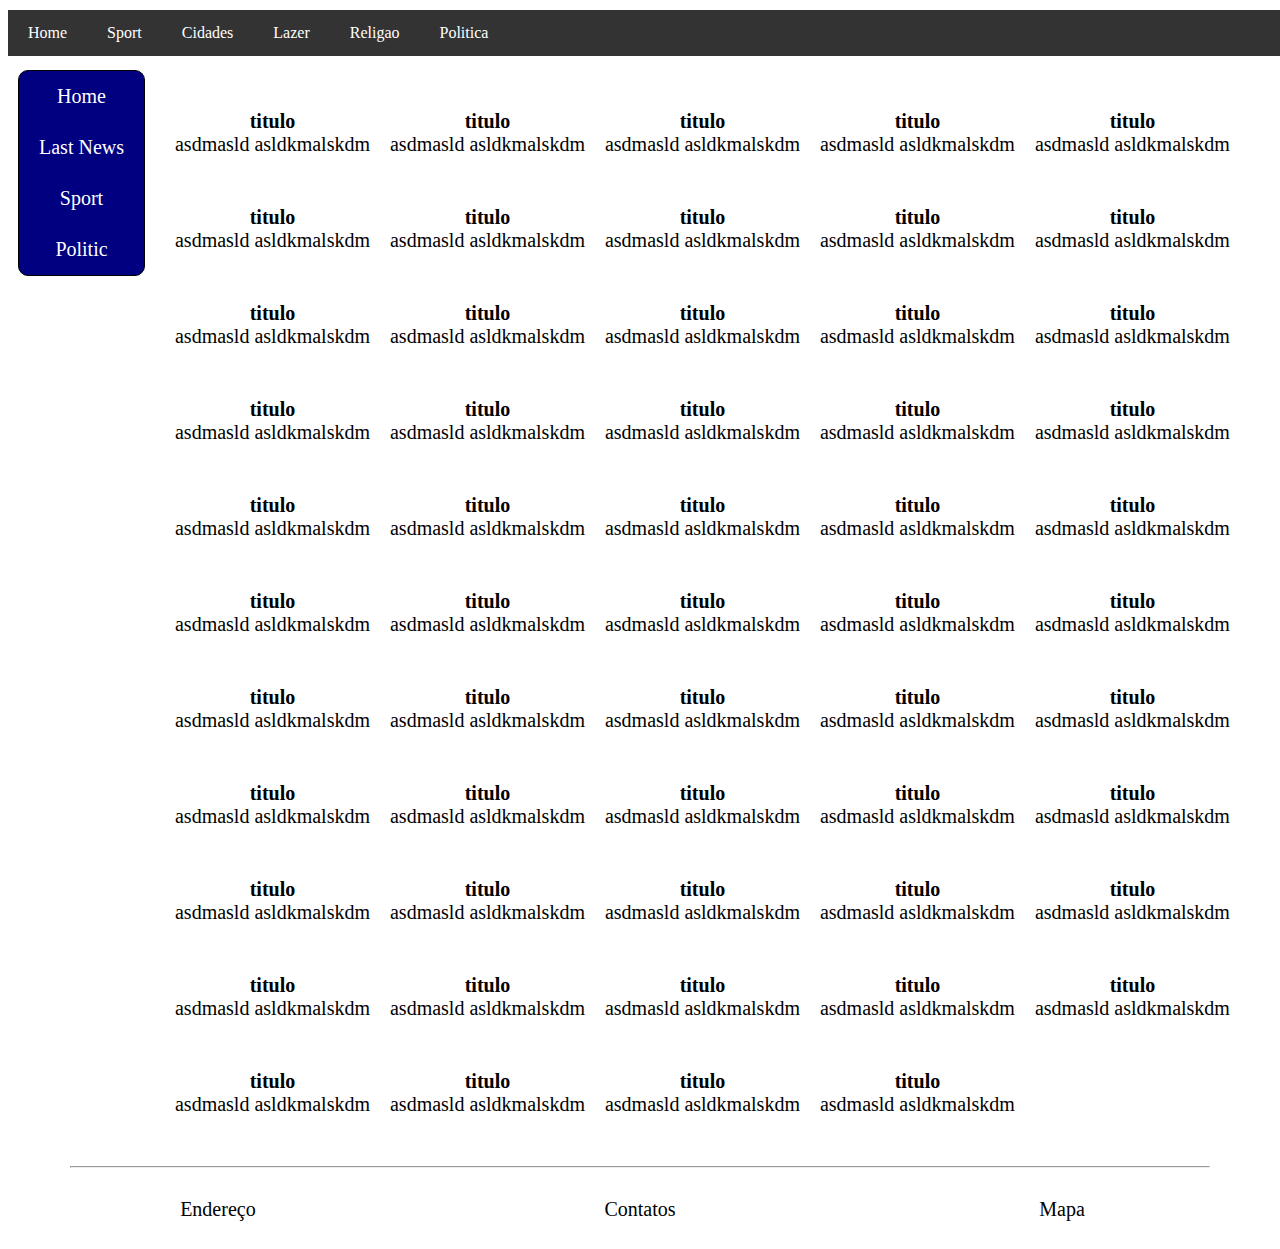
<file: 2-Semestre/PROGRAMACAOWEB/trabalho-grupo/pagina.html>
<!DOCTYPE html>
<html lang="en">
<head>
    <meta charset="UTF-8">
    <meta http-equiv="X-UA-Compatible" content="IE=edge">
    <meta name="viewport" content="width=device-width, initial-scale=1.0">
    <link rel="stylesheet" type="text/css" href="estilop.css">
    <title>Document</title>
    <style>
    
</style>
</head>
<body>


    <div class="menuPrinc">
        <a href="#">Home</a>
        <a href="#">Sport</a>
        <a href="#">Cidades</a>
        <a href="#">Lazer</a>
        <a href="#">Religao</a>
        <a href="#">Politica</a>
    </div>


<div style="margin: 10px 0 10px 0; padding: 20px;">

</div>
<div class="grid-container">

  <div class="item2">
    <div class="navbar">
        <div href="#">Home</div>
        <div href="#">Last News</div>
        <div href="#">Sport</div>
        <div href="#" >Politic</div>
    </div>
  </div>


    <div class="item3">
        <section>
            <article>
                <h4 style="margin: 0;"> titulo </h4>
                <span> asdmasld asldkmalskdm </span>
            </article>
            <article>
                <h4 style="margin: 0;"> titulo </h4>
                <span> asdmasld asldkmalskdm </span>
            </article>
            <article>
                <h4 style="margin: 0;"> titulo </h4>
                <span> asdmasld asldkmalskdm </span>
            </article>
            <article>
                <h4 style="margin: 0;"> titulo </h4>
                <span> asdmasld asldkmalskdm </span>
            </article>
            <article>
                <h4 style="margin: 0;"> titulo </h4>
                <span> asdmasld asldkmalskdm </span>
            </article>
            <article>
                <h4 style="margin: 0;"> titulo </h4>
                <span> asdmasld asldkmalskdm </span>
            </article>
        </section>
        <section>
            <article>
                <h4 style="margin: 0;"> titulo </h4>
                <span> asdmasld asldkmalskdm </span>
            </article>
            <article>
                <h4 style="margin: 0;"> titulo </h4>
                <span> asdmasld asldkmalskdm </span>
            </article>
            <article>
                <h4 style="margin: 0;"> titulo </h4>
                <span> asdmasld asldkmalskdm </span>
            </article>
            <article>
                <h4 style="margin: 0;"> titulo </h4>
                <span> asdmasld asldkmalskdm </span>
            </article>
            <article>
                <h4 style="margin: 0;"> titulo </h4>
                <span> asdmasld asldkmalskdm </span>
            </article>
            <article>
                <h4 style="margin: 0;"> titulo </h4>
                <span> asdmasld asldkmalskdm </span>
            </article>
        </section>
        <section>
            <article>
                <h4 style="margin: 0;"> titulo </h4>
                <span> asdmasld asldkmalskdm </span>
            </article>
            <article>
                <h4 style="margin: 0;"> titulo </h4>
                <span> asdmasld asldkmalskdm </span>
            </article>
            <article>
                <h4 style="margin: 0;"> titulo </h4>
                <span> asdmasld asldkmalskdm </span>
            </article>
            <article>
                <h4 style="margin: 0;"> titulo </h4>
                <span> asdmasld asldkmalskdm </span>
            </article>
            <article>
                <h4 style="margin: 0;"> titulo </h4>
                <span> asdmasld asldkmalskdm </span>
            </article>
            <article>
                <h4 style="margin: 0;"> titulo </h4>
                <span> asdmasld asldkmalskdm </span>
            </article>
        </section>
        <section>
            <article>
                <h4 style="margin: 0;"> titulo </h4>
                <span> asdmasld asldkmalskdm </span>
            </article>
            <article>
                <h4 style="margin: 0;"> titulo </h4>
                <span> asdmasld asldkmalskdm </span>
            </article>
            <article>
                <h4 style="margin: 0;"> titulo </h4>
                <span> asdmasld asldkmalskdm </span>
            </article>
            <article>
                <h4 style="margin: 0;"> titulo </h4>
                <span> asdmasld asldkmalskdm </span>
            </article>
            <article>
                <h4 style="margin: 0;"> titulo </h4>
                <span> asdmasld asldkmalskdm </span>
            </article>
            <article>
                <h4 style="margin: 0;"> titulo </h4>
                <span> asdmasld asldkmalskdm </span>
            </article>
        </section>
        <section>
            <article>
                <h4 style="margin: 0;"> titulo </h4>
                <span> asdmasld asldkmalskdm </span>
            </article>
            <article>
                <h4 style="margin: 0;"> titulo </h4>
                <span> asdmasld asldkmalskdm </span>
            </article>
            <article>
                <h4 style="margin: 0;"> titulo </h4>
                <span> asdmasld asldkmalskdm </span>
            </article>
            <article>
                <h4 style="margin: 0;"> titulo </h4>
                <span> asdmasld asldkmalskdm </span>
            </article>
            <article>
                <h4 style="margin: 0;"> titulo </h4>
                <span> asdmasld asldkmalskdm </span>
            </article>
            <article>
                <h4 style="margin: 0;"> titulo </h4>
                <span> asdmasld asldkmalskdm </span>
            </article>
        </section>
        <section>
            <article>
                <h4 style="margin: 0;"> titulo </h4>
                <span> asdmasld asldkmalskdm </span>
            </article>
            <article>
                <h4 style="margin: 0;"> titulo </h4>
                <span> asdmasld asldkmalskdm </span>
            </article>
            <article>
                <h4 style="margin: 0;"> titulo </h4>
                <span> asdmasld asldkmalskdm </span>
            </article>
            <article>
                <h4 style="margin: 0;"> titulo </h4>
                <span> asdmasld asldkmalskdm </span>
            </article>
            <article>
                <h4 style="margin: 0;"> titulo </h4>
                <span> asdmasld asldkmalskdm </span>
            </article>
            <article>
                <h4 style="margin: 0;"> titulo </h4>
                <span> asdmasld asldkmalskdm </span>
            </article>
        </section>
        <section>
            <article>
                <h4 style="margin: 0;"> titulo </h4>
                <span> asdmasld asldkmalskdm </span>
            </article>
            <article>
                <h4 style="margin: 0;"> titulo </h4>
                <span> asdmasld asldkmalskdm </span>
            </article>
            <article>
                <h4 style="margin: 0;"> titulo </h4>
                <span> asdmasld asldkmalskdm </span>
            </article>
            <article>
                <h4 style="margin: 0;"> titulo </h4>
                <span> asdmasld asldkmalskdm </span>
            </article>
            <article>
                <h4 style="margin: 0;"> titulo </h4>
                <span> asdmasld asldkmalskdm </span>
            </article>
            <article>
                <h4 style="margin: 0;"> titulo </h4>
                <span> asdmasld asldkmalskdm </span>
            </article>
        </section>
        <section>
            <article>
                <h4 style="margin: 0;"> titulo </h4>
                <span> asdmasld asldkmalskdm </span>
            </article>
            <article>
                <h4 style="margin: 0;"> titulo </h4>
                <span> asdmasld asldkmalskdm </span>
            </article>
            <article>
                <h4 style="margin: 0;"> titulo </h4>
                <span> asdmasld asldkmalskdm </span>
            </article>
            <article>
                <h4 style="margin: 0;"> titulo </h4>
                <span> asdmasld asldkmalskdm </span>
            </article>
            <article>
                <h4 style="margin: 0;"> titulo </h4>
                <span> asdmasld asldkmalskdm </span>
            </article>
            <article>
                <h4 style="margin: 0;"> titulo </h4>
                <span> asdmasld asldkmalskdm </span>
            </article>
        </section>
        <section>
            <article>
                <h4 style="margin: 0;"> titulo </h4>
                <span> asdmasld asldkmalskdm </span>
            </article>
            <article>
                <h4 style="margin: 0;"> titulo </h4>
                <span> asdmasld asldkmalskdm </span>
            </article>
            <article>
                <h4 style="margin: 0;"> titulo </h4>
                <span> asdmasld asldkmalskdm </span>
            </article>
            <article>
                <h4 style="margin: 0;"> titulo </h4>
                <span> asdmasld asldkmalskdm </span>
            </article>
            <article>
                <h4 style="margin: 0;"> titulo </h4>
                <span> asdmasld asldkmalskdm </span>
            </article>
            <article>
                <h4 style="margin: 0;"> titulo </h4>
                <span> asdmasld asldkmalskdm </span>
            </article>
        </section>
        
    </div>  


  <div class="item5" style="margin-top: 40px;">
    <hr style="width:90%;text-align:center;">
      <div style="padding: 20px; display: inline-block; width: 33%;  box-sizing: border-box;">
        Endereço
      </div>
      <div style="padding: 20px; display: inline-block;  width: 33%;  box-sizing: border-box;">
        Contatos
      </div>
      <div style="padding: 20px; display: inline-block;  width: 33%;  box-sizing: border-box;">
        Mapa
      </div>
  </div>
  
</div>
</body>
</html>
</file>
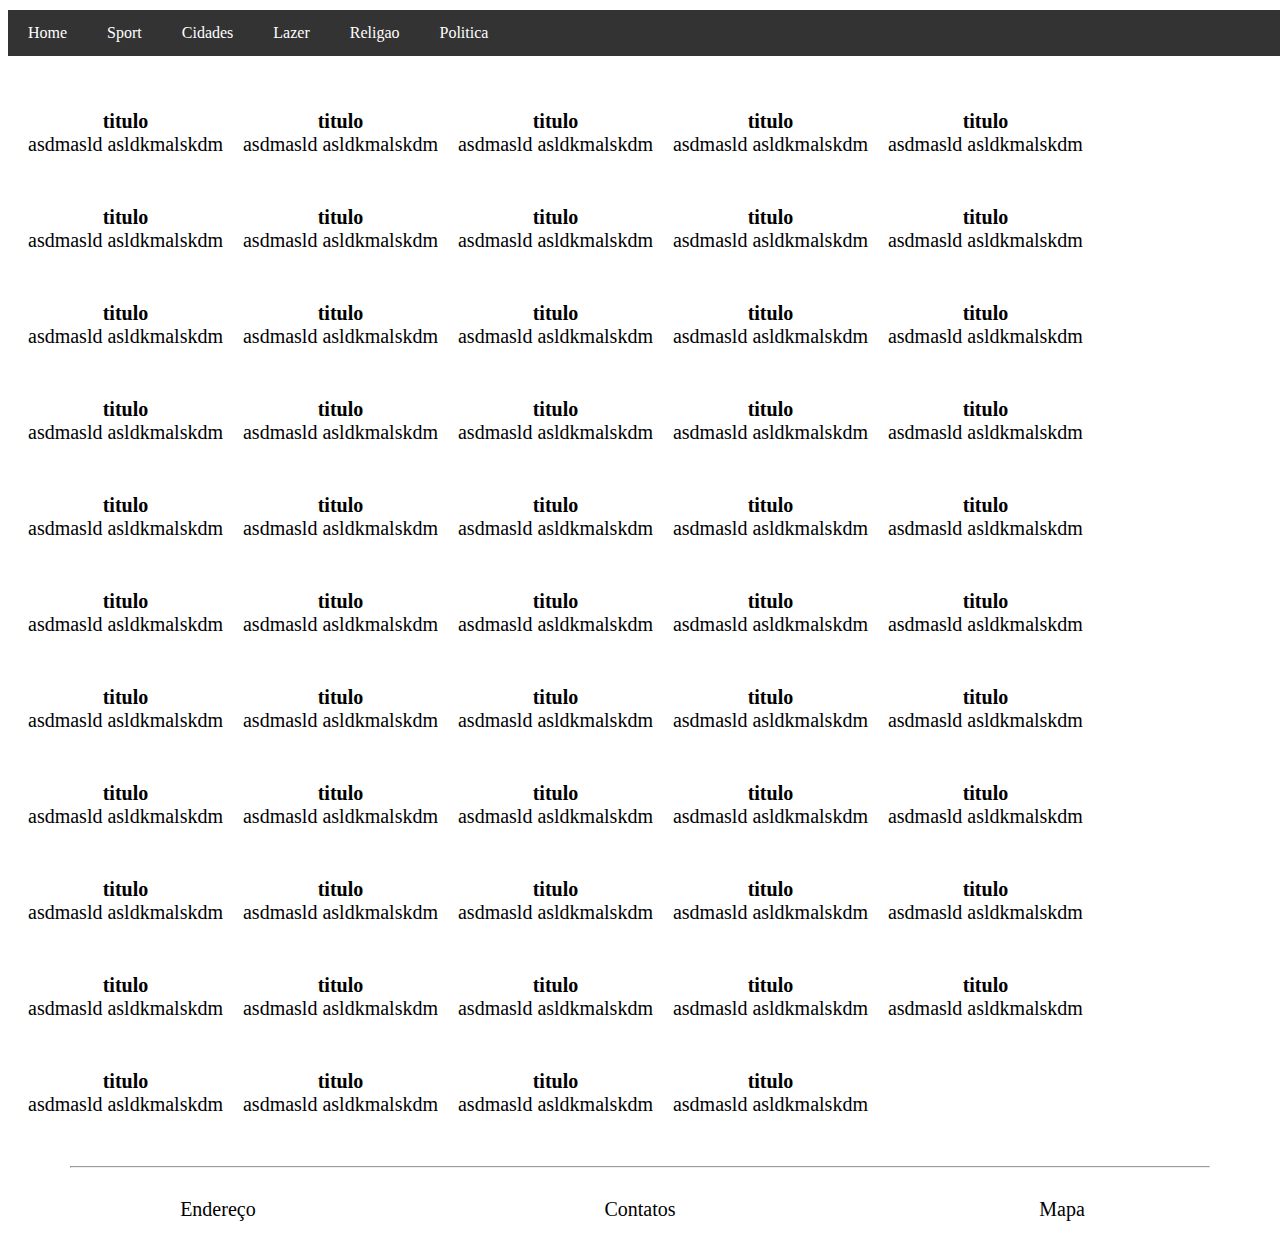
<file: 2-Semestre/PROGRAMACAOWEB/trabalho/aa.html>
<!DOCTYPE html>
<html lang="en">
<head>
    <meta charset="UTF-8">
    <meta http-equiv="X-UA-Compatible" content="IE=edge">
    <meta name="viewport" content="width=device-width, initial-scale=1.0">
    <link rel="stylesheet" type="text/css" href="estilop.css">
    <title>Document</title>
    <style>
    
</style>
</head>
<body>


    <div class="menuPrinc">
        <a href="#">Home</a>
        <a href="#">Sport</a>
        <a href="#">Cidades</a>
        <a href="#">Lazer</a>
        <a href="#">Religao</a>
        <a href="#">Politica</a>
    </div>


<div style="margin: 10px 0 10px 0; padding: 20px;">

</div>
<div class="grid-container">



    <div class="item3">
        <section>
            <article>
                <h4 style="margin: 0;"> titulo </h4>
                <span> asdmasld asldkmalskdm </span>
            </article>
            <article>
                <h4 style="margin: 0;"> titulo </h4>
                <span> asdmasld asldkmalskdm </span>
            </article>
            <article>
                <h4 style="margin: 0;"> titulo </h4>
                <span> asdmasld asldkmalskdm </span>
            </article>
            <article>
                <h4 style="margin: 0;"> titulo </h4>
                <span> asdmasld asldkmalskdm </span>
            </article>
            <article>
                <h4 style="margin: 0;"> titulo </h4>
                <span> asdmasld asldkmalskdm </span>
            </article>
            <article>
                <h4 style="margin: 0;"> titulo </h4>
                <span> asdmasld asldkmalskdm </span>
            </article>
        </section>
        <section>
            <article>
                <h4 style="margin: 0;"> titulo </h4>
                <span> asdmasld asldkmalskdm </span>
            </article>
            <article>
                <h4 style="margin: 0;"> titulo </h4>
                <span> asdmasld asldkmalskdm </span>
            </article>
            <article>
                <h4 style="margin: 0;"> titulo </h4>
                <span> asdmasld asldkmalskdm </span>
            </article>
            <article>
                <h4 style="margin: 0;"> titulo </h4>
                <span> asdmasld asldkmalskdm </span>
            </article>
            <article>
                <h4 style="margin: 0;"> titulo </h4>
                <span> asdmasld asldkmalskdm </span>
            </article>
            <article>
                <h4 style="margin: 0;"> titulo </h4>
                <span> asdmasld asldkmalskdm </span>
            </article>
        </section>
        <section>
            <article>
                <h4 style="margin: 0;"> titulo </h4>
                <span> asdmasld asldkmalskdm </span>
            </article>
            <article>
                <h4 style="margin: 0;"> titulo </h4>
                <span> asdmasld asldkmalskdm </span>
            </article>
            <article>
                <h4 style="margin: 0;"> titulo </h4>
                <span> asdmasld asldkmalskdm </span>
            </article>
            <article>
                <h4 style="margin: 0;"> titulo </h4>
                <span> asdmasld asldkmalskdm </span>
            </article>
            <article>
                <h4 style="margin: 0;"> titulo </h4>
                <span> asdmasld asldkmalskdm </span>
            </article>
            <article>
                <h4 style="margin: 0;"> titulo </h4>
                <span> asdmasld asldkmalskdm </span>
            </article>
        </section>
        <section>
            <article>
                <h4 style="margin: 0;"> titulo </h4>
                <span> asdmasld asldkmalskdm </span>
            </article>
            <article>
                <h4 style="margin: 0;"> titulo </h4>
                <span> asdmasld asldkmalskdm </span>
            </article>
            <article>
                <h4 style="margin: 0;"> titulo </h4>
                <span> asdmasld asldkmalskdm </span>
            </article>
            <article>
                <h4 style="margin: 0;"> titulo </h4>
                <span> asdmasld asldkmalskdm </span>
            </article>
            <article>
                <h4 style="margin: 0;"> titulo </h4>
                <span> asdmasld asldkmalskdm </span>
            </article>
            <article>
                <h4 style="margin: 0;"> titulo </h4>
                <span> asdmasld asldkmalskdm </span>
            </article>
        </section>
        <section>
            <article>
                <h4 style="margin: 0;"> titulo </h4>
                <span> asdmasld asldkmalskdm </span>
            </article>
            <article>
                <h4 style="margin: 0;"> titulo </h4>
                <span> asdmasld asldkmalskdm </span>
            </article>
            <article>
                <h4 style="margin: 0;"> titulo </h4>
                <span> asdmasld asldkmalskdm </span>
            </article>
            <article>
                <h4 style="margin: 0;"> titulo </h4>
                <span> asdmasld asldkmalskdm </span>
            </article>
            <article>
                <h4 style="margin: 0;"> titulo </h4>
                <span> asdmasld asldkmalskdm </span>
            </article>
            <article>
                <h4 style="margin: 0;"> titulo </h4>
                <span> asdmasld asldkmalskdm </span>
            </article>
        </section>
        <section>
            <article>
                <h4 style="margin: 0;"> titulo </h4>
                <span> asdmasld asldkmalskdm </span>
            </article>
            <article>
                <h4 style="margin: 0;"> titulo </h4>
                <span> asdmasld asldkmalskdm </span>
            </article>
            <article>
                <h4 style="margin: 0;"> titulo </h4>
                <span> asdmasld asldkmalskdm </span>
            </article>
            <article>
                <h4 style="margin: 0;"> titulo </h4>
                <span> asdmasld asldkmalskdm </span>
            </article>
            <article>
                <h4 style="margin: 0;"> titulo </h4>
                <span> asdmasld asldkmalskdm </span>
            </article>
            <article>
                <h4 style="margin: 0;"> titulo </h4>
                <span> asdmasld asldkmalskdm </span>
            </article>
        </section>
        <section>
            <article>
                <h4 style="margin: 0;"> titulo </h4>
                <span> asdmasld asldkmalskdm </span>
            </article>
            <article>
                <h4 style="margin: 0;"> titulo </h4>
                <span> asdmasld asldkmalskdm </span>
            </article>
            <article>
                <h4 style="margin: 0;"> titulo </h4>
                <span> asdmasld asldkmalskdm </span>
            </article>
            <article>
                <h4 style="margin: 0;"> titulo </h4>
                <span> asdmasld asldkmalskdm </span>
            </article>
            <article>
                <h4 style="margin: 0;"> titulo </h4>
                <span> asdmasld asldkmalskdm </span>
            </article>
            <article>
                <h4 style="margin: 0;"> titulo </h4>
                <span> asdmasld asldkmalskdm </span>
            </article>
        </section>
        <section>
            <article>
                <h4 style="margin: 0;"> titulo </h4>
                <span> asdmasld asldkmalskdm </span>
            </article>
            <article>
                <h4 style="margin: 0;"> titulo </h4>
                <span> asdmasld asldkmalskdm </span>
            </article>
            <article>
                <h4 style="margin: 0;"> titulo </h4>
                <span> asdmasld asldkmalskdm </span>
            </article>
            <article>
                <h4 style="margin: 0;"> titulo </h4>
                <span> asdmasld asldkmalskdm </span>
            </article>
            <article>
                <h4 style="margin: 0;"> titulo </h4>
                <span> asdmasld asldkmalskdm </span>
            </article>
            <article>
                <h4 style="margin: 0;"> titulo </h4>
                <span> asdmasld asldkmalskdm </span>
            </article>
        </section>
        <section>
            <article>
                <h4 style="margin: 0;"> titulo </h4>
                <span> asdmasld asldkmalskdm </span>
            </article>
            <article>
                <h4 style="margin: 0;"> titulo </h4>
                <span> asdmasld asldkmalskdm </span>
            </article>
            <article>
                <h4 style="margin: 0;"> titulo </h4>
                <span> asdmasld asldkmalskdm </span>
            </article>
            <article>
                <h4 style="margin: 0;"> titulo </h4>
                <span> asdmasld asldkmalskdm </span>
            </article>
            <article>
                <h4 style="margin: 0;"> titulo </h4>
                <span> asdmasld asldkmalskdm </span>
            </article>
            <article>
                <h4 style="margin: 0;"> titulo </h4>
                <span> asdmasld asldkmalskdm </span>
            </article>
        </section>
        
    </div>  


  <div class="item5" style="margin-top: 40px;">
    <hr style="width:90%;text-align:center;">
      <div style="padding: 20px; display: inline-block; width: 33%;  box-sizing: border-box;">
        Endereço
      </div>
      <div style="padding: 20px; display: inline-block;  width: 33%;  box-sizing: border-box;">
        Contatos
      </div>
      <div style="padding: 20px; display: inline-block;  width: 33%;  box-sizing: border-box;">
        Mapa
      </div>
  </div>
  
</div>
</body>
</html>
</file>
<file: 2-Semestre/PROGRAMACAOWEB/trabalho-grupo/estilop.css>
.navbar {
  background-color: navy;
  margin: 10px;
  border: 1px solid navy;
  border-radius: 10px;
  border: 1px solid black;
}

.navbar div {
  color: white;
  padding: 14px 20px;
  text-decoration: none;
  text-align: center;
}

.navbar div:hover {
  background-color: white;
  color: crimson;
  border-radius: 0px;
}

.item3 { 
  grid-area: main; 
}
.item5 { 
  grid-area: footer; 
}
.item2 { 
  grid-area: menu;
}

.grid-container {
  display: grid;
  grid-template-areas:
    'menu main main main main main'
    'footer footer footer footer footer footer';
  grid-gap: 0px;
  background-color: white;
  padding: 0px;
}

.grid-container > div {
  background-color: #ffffffcc;
  text-align: center;
  font-size: 20px;
}

article{
  float: left;
  margin-left: 20px;
  margin-top: 50px;
}

article:hover {
  background-color: bisque;
}


/* Style the top navigation bar */
.menuPrinc {
  width: 100%;
  position: fixed;
  display: flex;
  background-color: #333;
}

/* Style the navigation bar links */
.menuPrinc a {
  color: white;
  padding: 14px 20px;
  text-decoration: none;
  text-align: center;
}

/* Change color on hover */
.menuPrinc a:hover {
  background-color: #ddd;
  color: black;
}


@media screen and (max-width: 1042px) {

  .grid{
    grid-template-columns: auto auto ;
  }
  .grid-item{
    margin-left: 10px;
     width: 400px;
    background-repeat: no-repeat;
    background-size: cover;
  }
}

@media screen and (max-width: 800px) {
  .navbar {   
     flex-direction: column;
   }
 
   .grid{
     grid-template-columns: auto  ;
     align-items: center;

   }
   .grid-item{
    margin-left: 10px;
    width: 90%;
     background-repeat: no-repeat;
     background-size: cover;
   }
 
 }

 @media screen and (max-width: 646px) {
  .navbar {   
     flex-direction: column;
   }
 
   .grid{
     grid-template-columns: auto  ;
   }
   .grid-item{
     margin-left: 0px;
     width: 100%;
     background-repeat: no-repeat;
     background-size: cover;
   }

}
</file>
<file: 2-Semestre/PROGRAMACAOWEB/trabalho/estilop.css>
.navbar {
  background-color: navy;
  margin: 10px;
  border: 1px solid navy;
  border-radius: 10px;
  border: 1px solid black;
}

.navbar div {
  color: white;
  padding: 14px 20px;
  text-decoration: none;
  text-align: center;
}

.navbar div:hover {
  background-color: white;
  color: crimson;
  border-radius: 0px;
}

.item3 { 
  grid-area: main; 
}
.item5 { 
  grid-area: footer; 
}
.item2 { 
  grid-area: menu;
}

.grid-container {
  display: grid;
  grid-template-areas:
    'menu main main main main main'
    'footer footer footer footer footer footer';
  grid-gap: 0px;
  background-color: white;
  padding: 0px;
}

.grid-container > div {
  background-color: #ffffffcc;
  text-align: center;
  font-size: 20px;
}

article{
  float: left;
  margin-left: 20px;
  margin-top: 50px;
}

article:hover {
  background-color: bisque;
}


/* Style the top navigation bar */
.menuPrinc {
  width: 100%;
  position: fixed;
  display: flex;
  background-color: #333;
}

/* Style the navigation bar links */
.menuPrinc a {
  color: white;
  padding: 14px 20px;
  text-decoration: none;
  text-align: center;
}

/* Change color on hover */
.menuPrinc a:hover {
  background-color: #ddd;
  color: black;
}


@media screen and (max-width: 1042px) {

  .grid{
    grid-template-columns: auto auto ;
  }
  .grid-item{
    margin-left: 10px;
     width: 400px;
    background-repeat: no-repeat;
    background-size: cover;
  }
}

@media screen and (max-width: 800px) {
  .navbar {   
     flex-direction: column;
   }
 
   .grid{
     grid-template-columns: auto  ;
     align-items: center;

   }
   .grid-item{
    margin-left: 10px;
    width: 90%;
     background-repeat: no-repeat;
     background-size: cover;
   }
 
 }

 @media screen and (max-width: 646px) {
  .navbar {   
     flex-direction: column;
   }
 
   .grid{
     grid-template-columns: auto  ;
   }
   .grid-item{
     margin-left: 0px;
     width: 100%;
     background-repeat: no-repeat;
     background-size: cover;
   }

}
</file>
